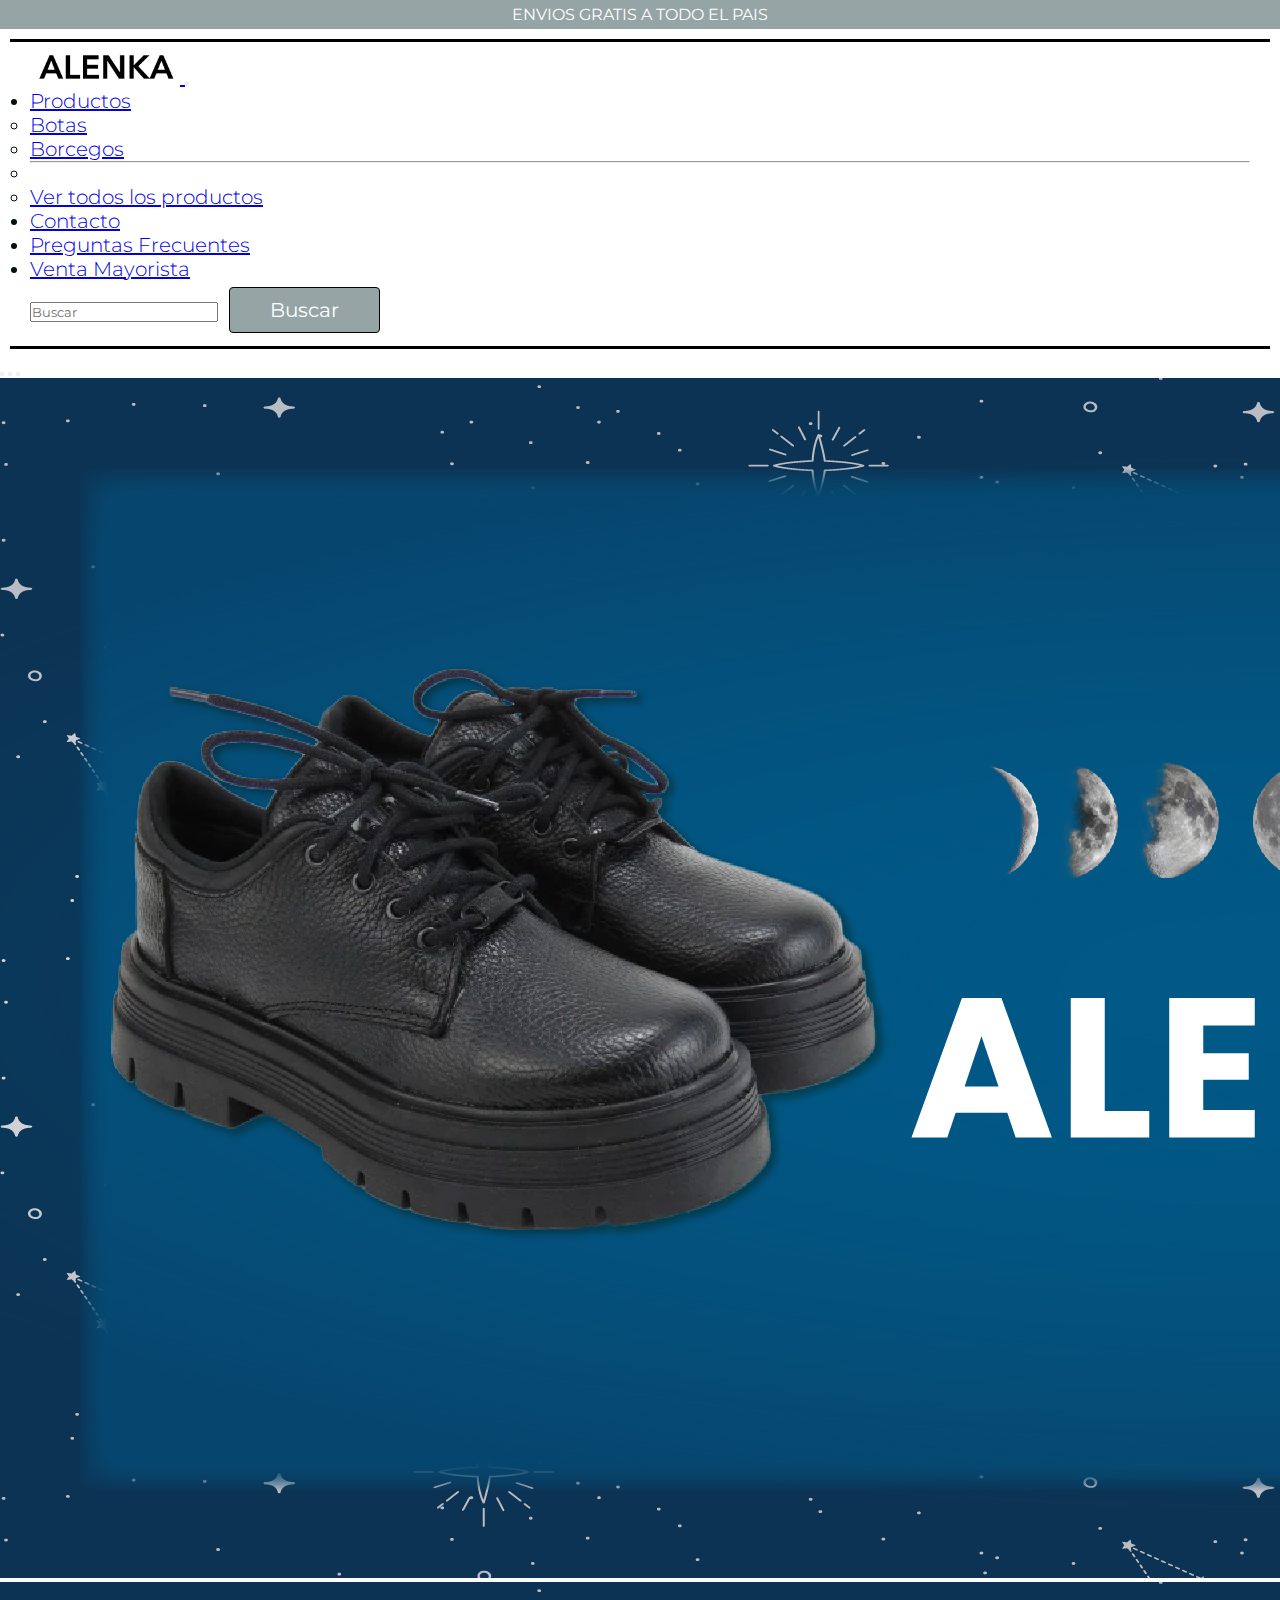
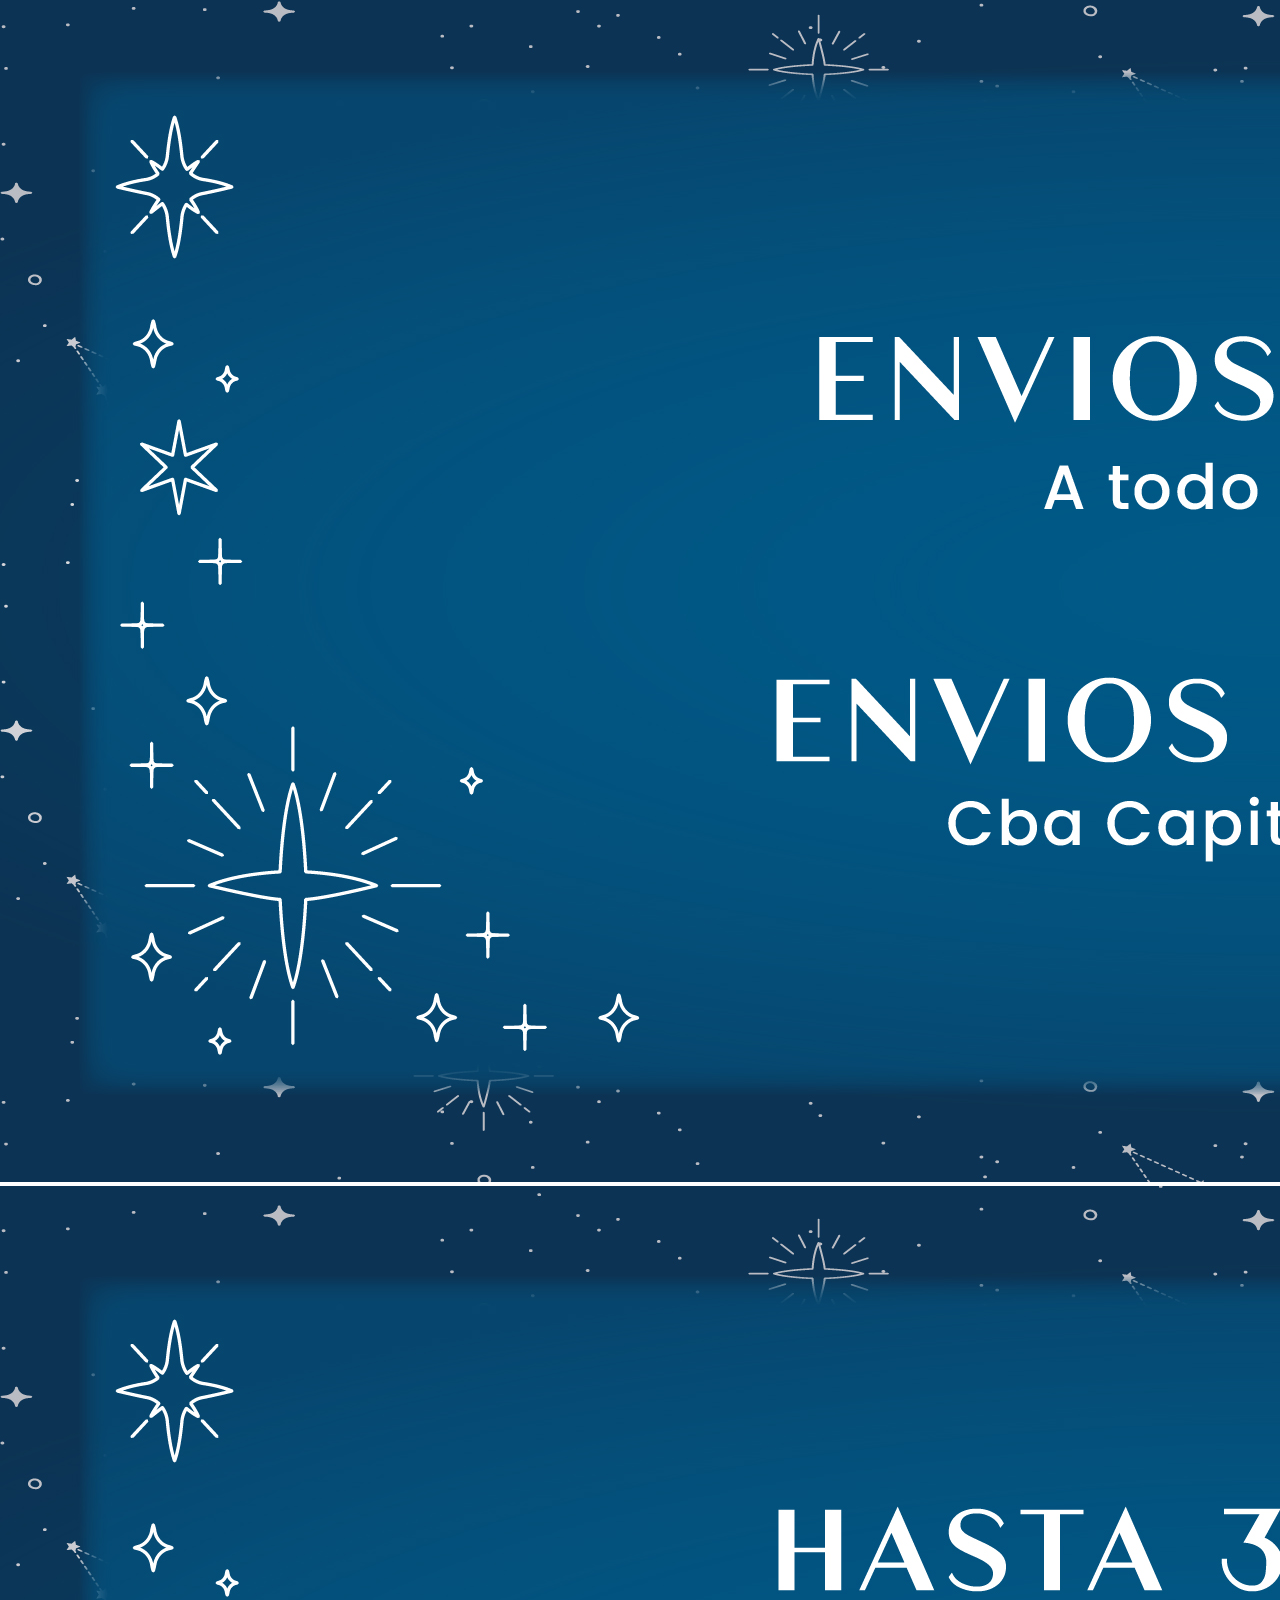
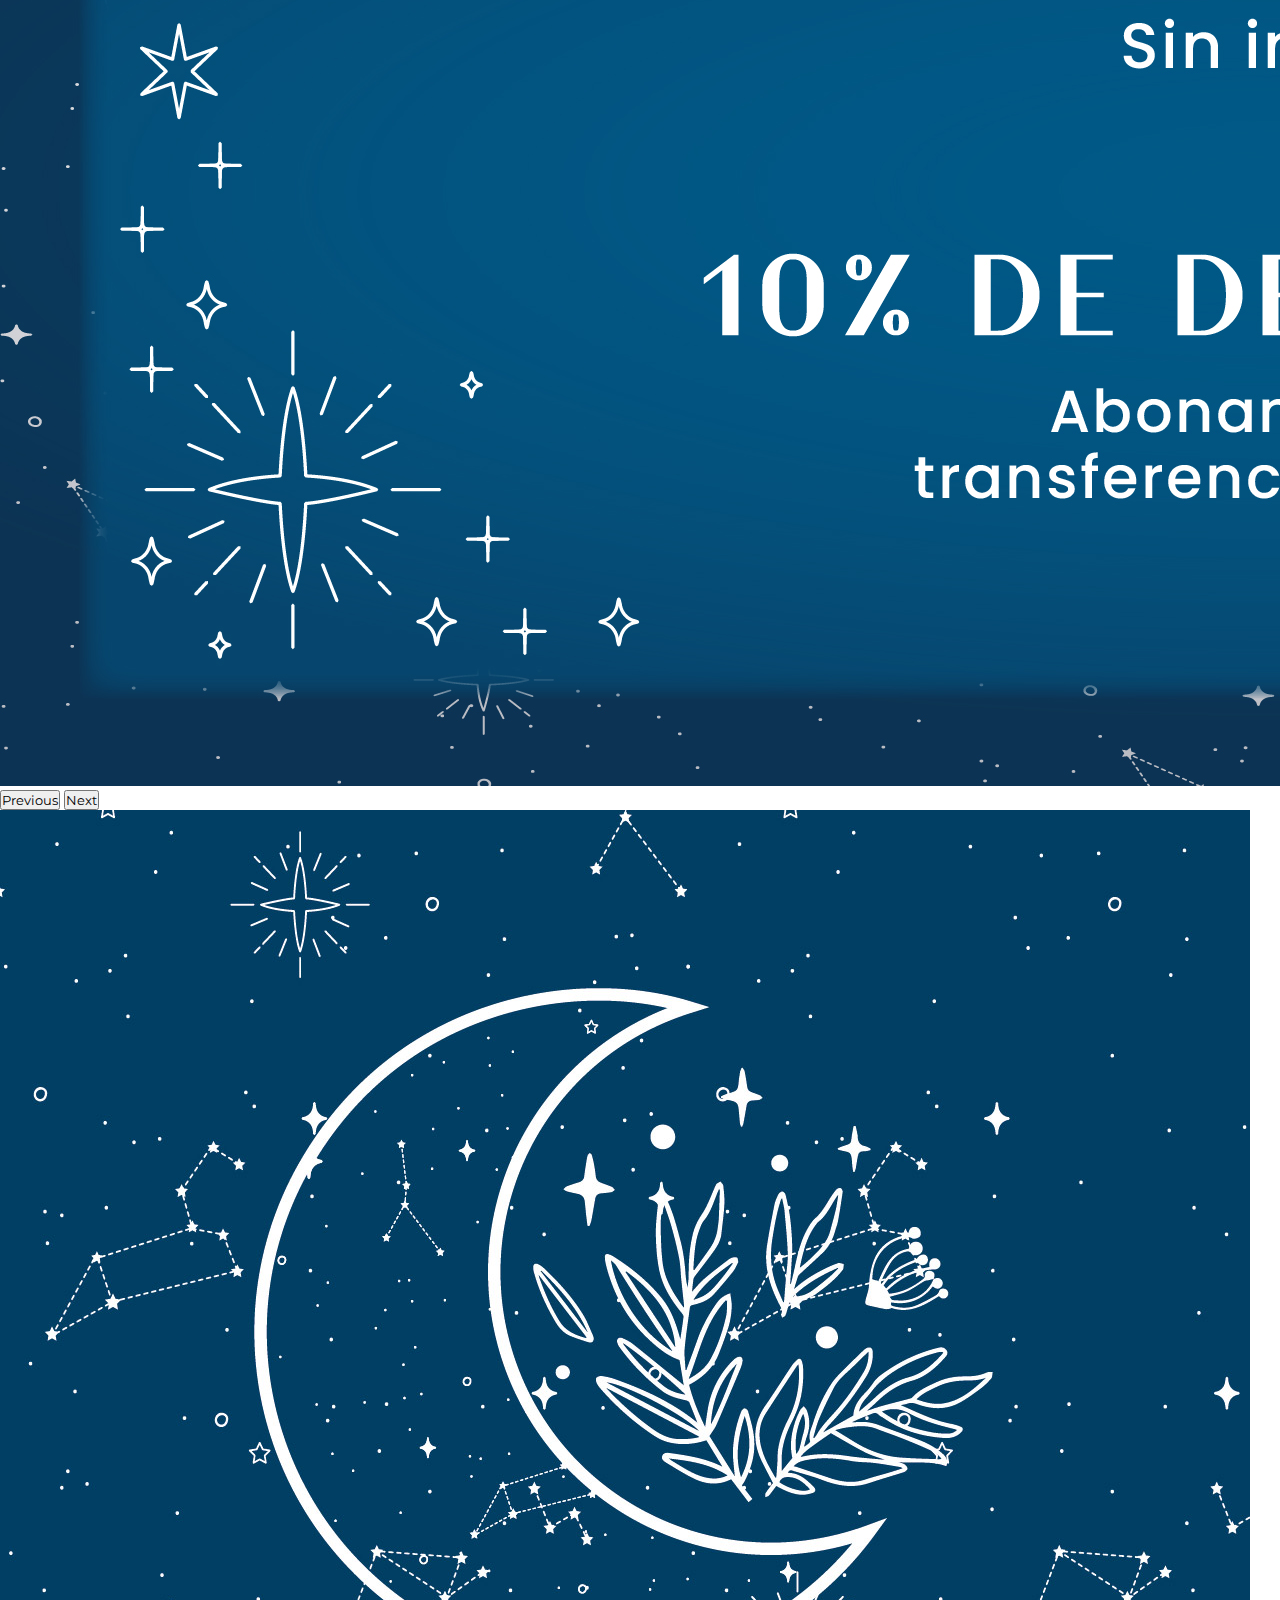
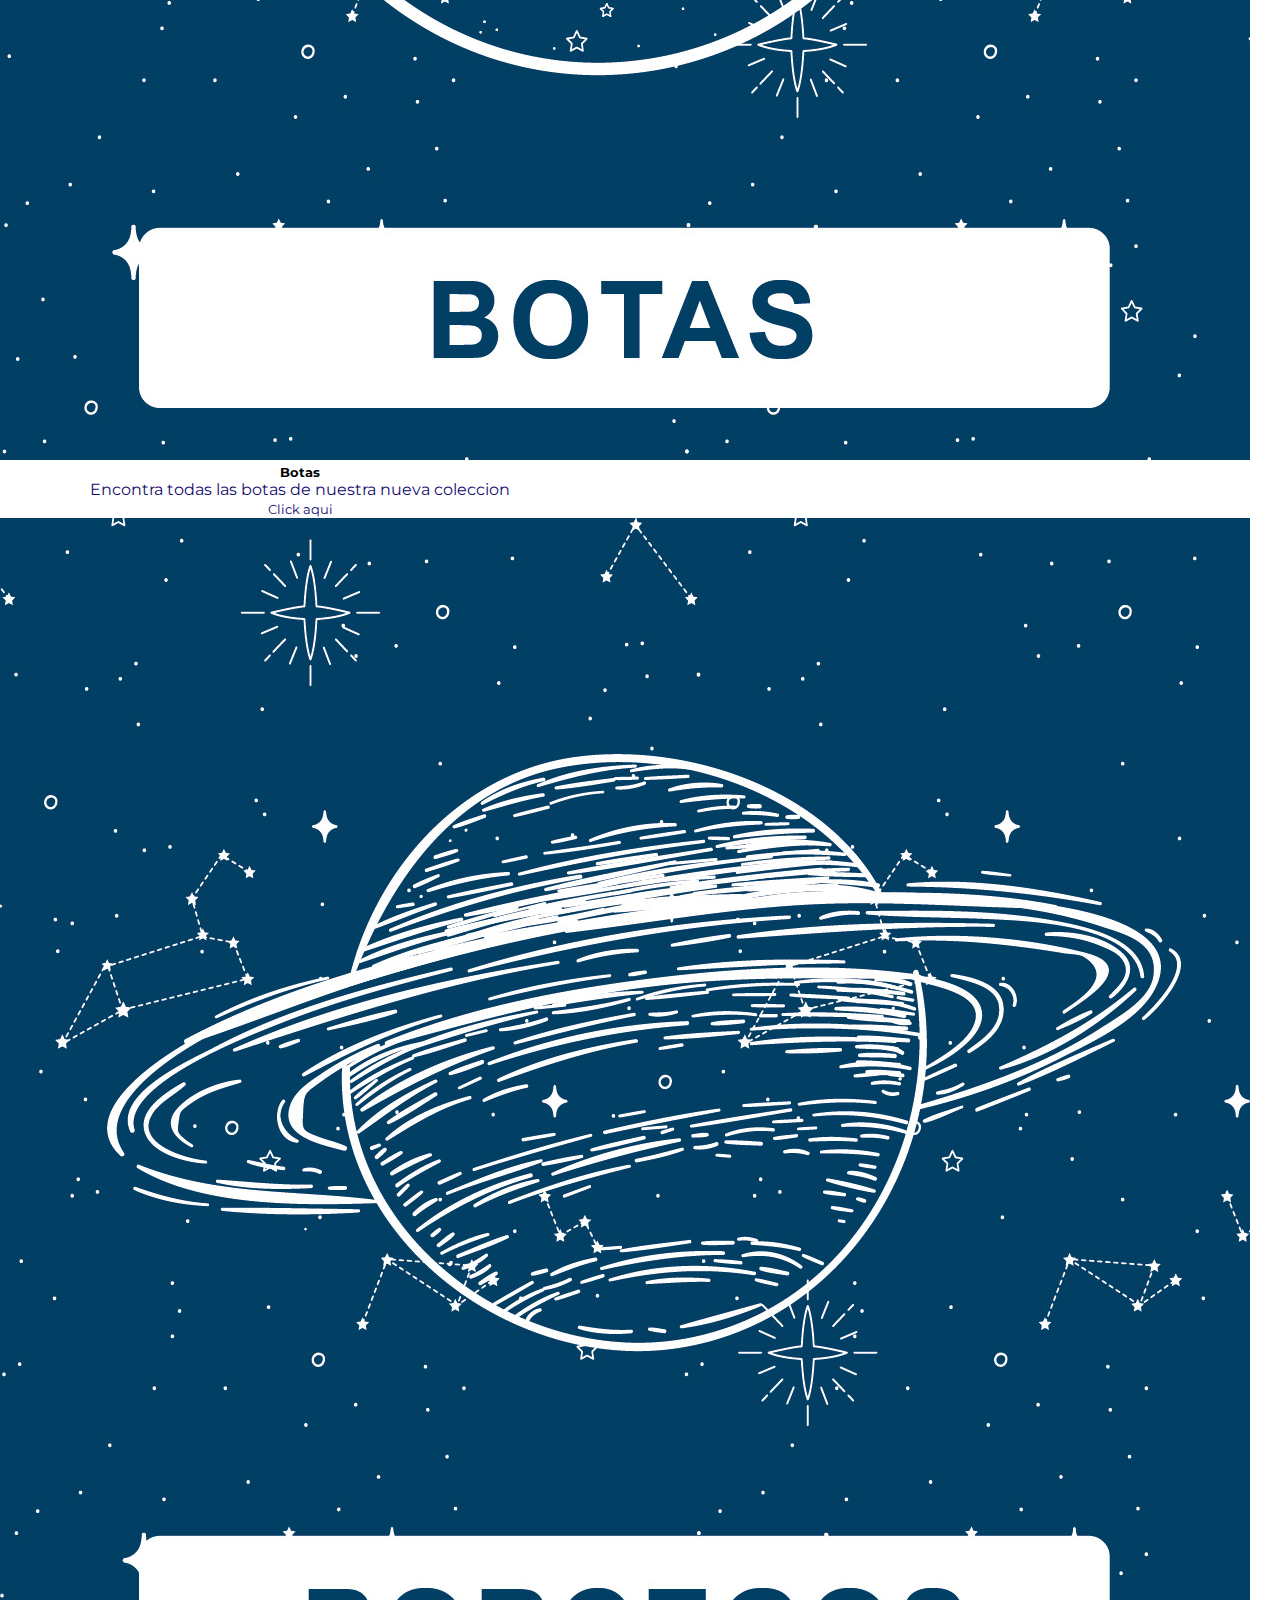
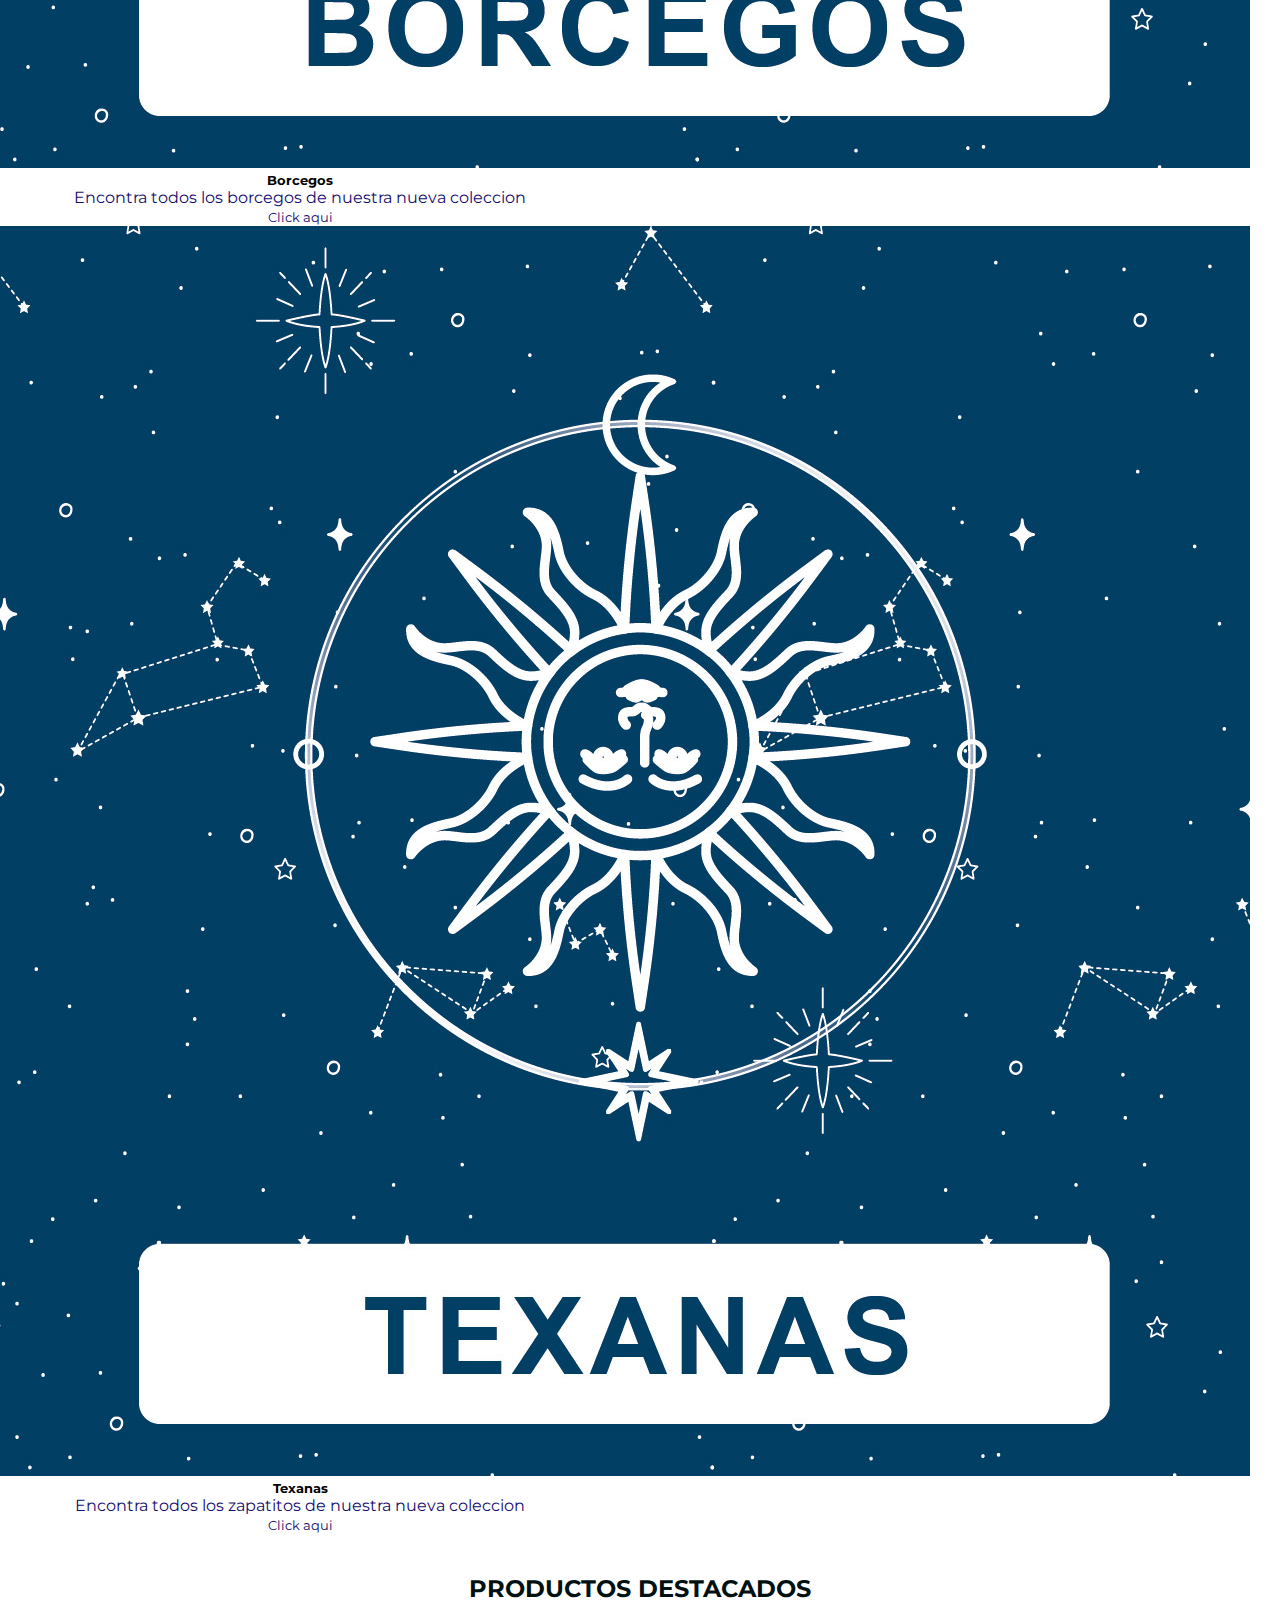
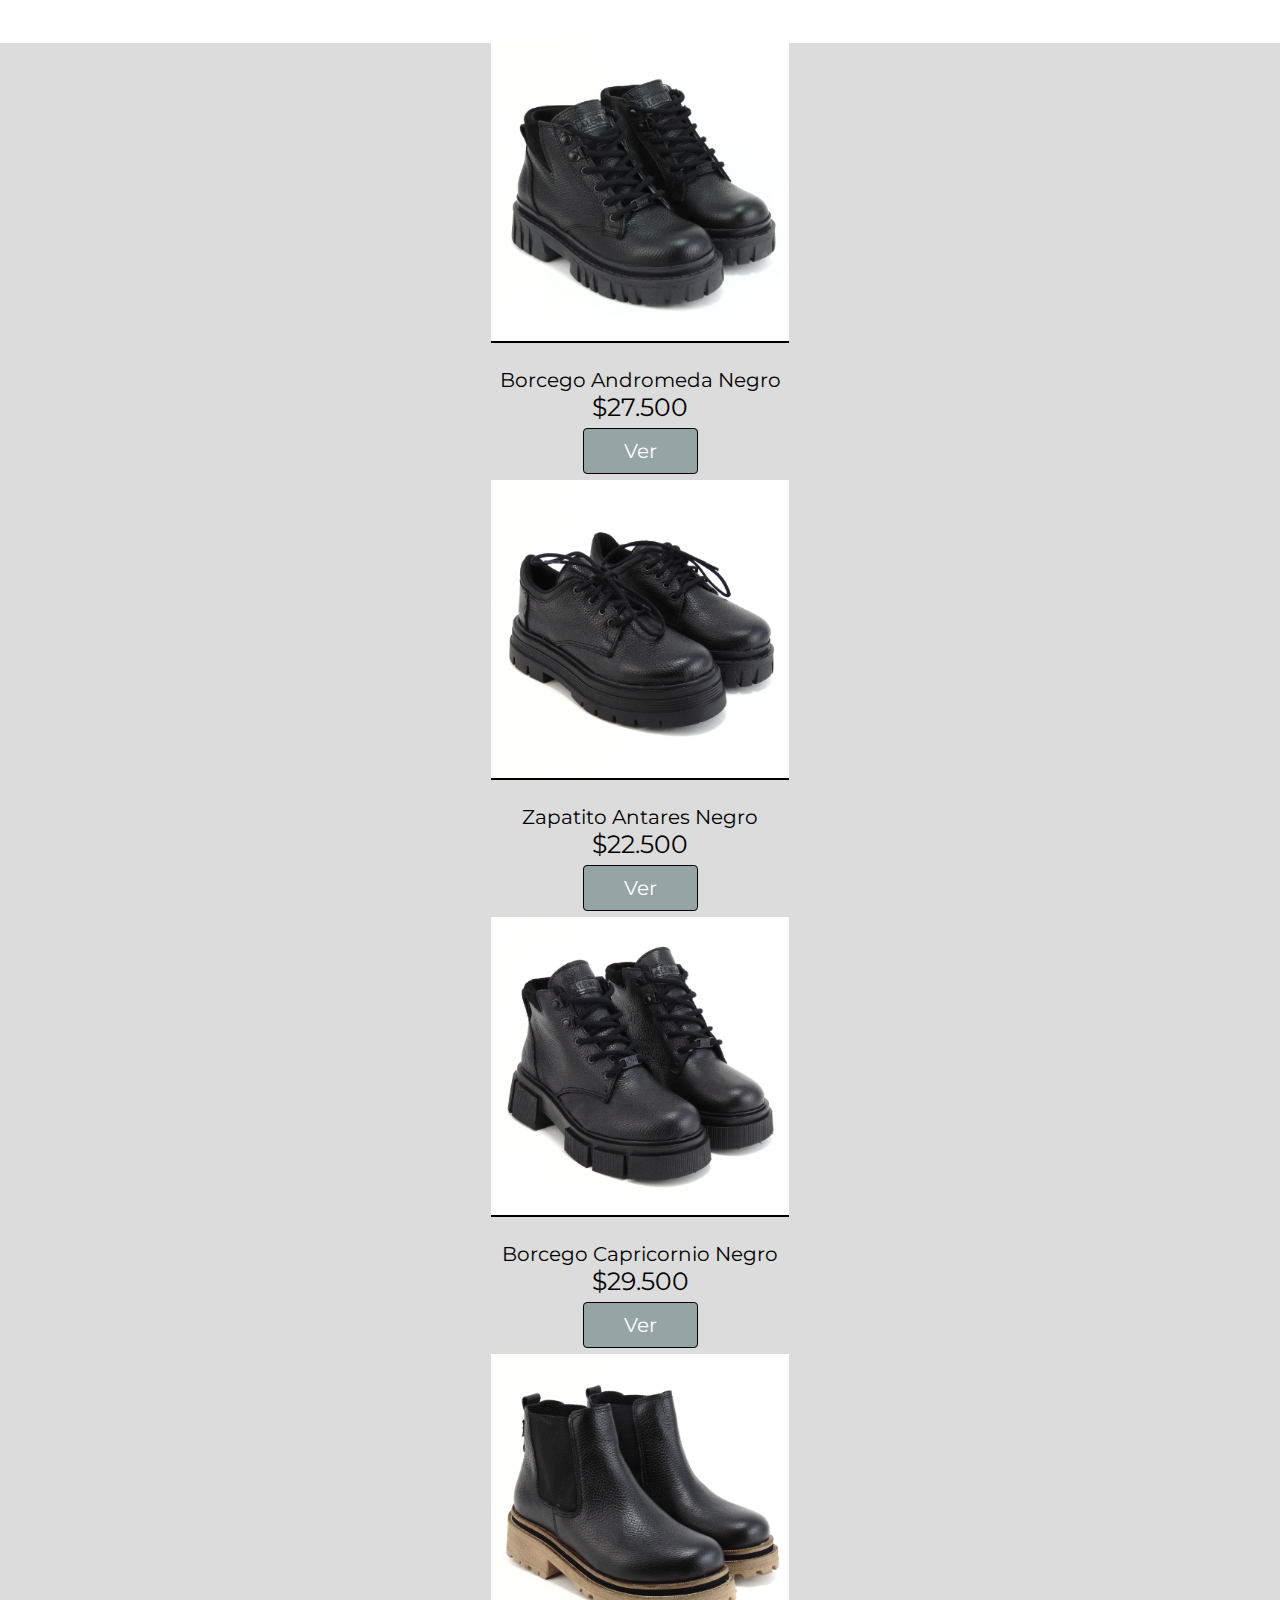
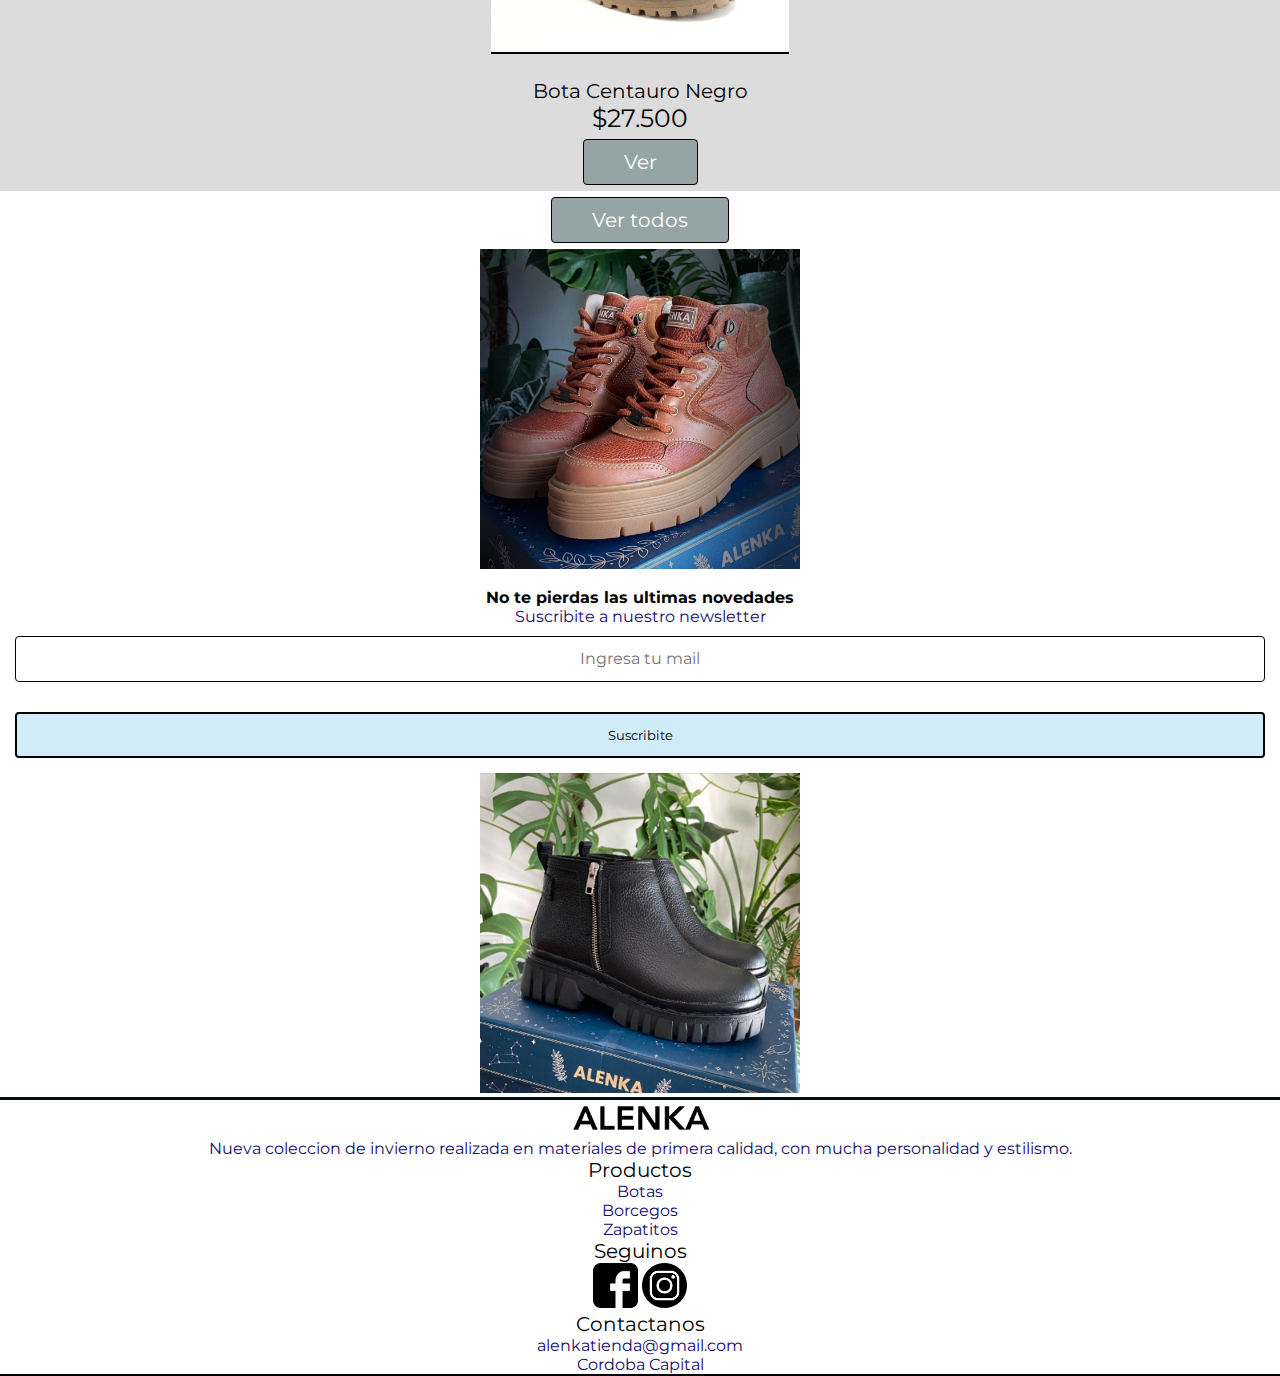
<file: index.html>
<!DOCTYPE html>
<html lang="es">
<head>
    <meta charset="UTF-8">
    <meta http-equiv="X-UA-Compatible" content="IE=edge">
    <meta name="viewport" content="width=device-width, initial-scale=1.0">
    <title>Alenka Calzados</title>
    <link href="https://cdn.jsdelivr.net/npm/bootstrap@5.3.0-alpha3/dist/css/bootstrap.min.css" rel="stylesheet" integrity="sha384-KK94CHFLLe+nY2dmCWGMq91rCGa5gtU4mk92HdvYe+M/SXH301p5ILy+dN9+nJOZ" crossorigin="anonymous">
    <link rel="shortcut icon" href="imagenes/favicon-32x32.png" type="image/x-icon">
    <link rel="stylesheet" href="css/style.css">
<!-- Inicio de la pagina -->
</head>
<body>
    <div>
        <p class="topbar">ENVIOS GRATIS A TODO EL PAIS</p>
    </div>
    <header>
        <nav class="navbar navbar-expand-lg padrenav">
            <div class="container-fluid">
              <a class="navbar-brand" href="../index.html">
                <img src="../imagenes/logos/LOGOS_loguito copia 10.jpg" alt="Logo Alenka">
              </a>
              <button class="navbar-toggler" type="button" data-bs-toggle="collapse" data-bs-target="#navbarSupportedContent" aria-controls="navbarSupportedContent" aria-expanded="false" aria-label="Toggle navigation">
                <span class="navbar-toggler-icon"></span>
              </button>
              <div class="collapse navbar-collapse" id="navbarSupportedContent">
                <ul class="navbar-nav me-auto ms-2 mb-lg-0">
                  <li class="nav-item dropdown">
                    <a class="nav-link dropdown-toggle" href="pages/productos.html" role="button" data-bs-toggle="dropdown" aria-expanded="false">
                      Productos
                    </a>
                    <ul class="dropdown-menu">
                      <li><a class="dropdown-item" href="#">Botas</a></li>
                      <li><a class="dropdown-item" href="#">Borcegos</a></li>
                      <li><hr class="dropdown-divider"></li>
                      <li><a class="dropdown-item" href="pages/productos.html">Ver todos los productos</a></li>
                    </ul>
                  </li>                    
                  <li class="nav-item">
                    <a class="nav-link active" aria-current="page" href="../pages/contacto.html">Contacto</a>
                  </li>
                  <li class="nav-item">
                    <a class="nav-link" href="../pages/preguntas-frecuentes.html">Preguntas Frecuentes</a>
                  </li>
                  <li class="nav-item">
                    <a class="nav-link" href="pages/venta-mayorista.html">Venta Mayorista</a>
                  </li>
                </ul>
                <form class="d-flex" role="search">
                  <input class="form-control me-2" type="search" placeholder="Buscar" aria-label="Search">
                  <button id="superbtn" type="submit">Buscar</button>
                </form>
              </div>
            </div>
          </nav>
          <div id="carouselExampleIndicators" class="carousel slide m-3" class="primercarrusel">
            <div class="carousel-indicators">
              <button type="button" data-bs-target="#carouselExampleIndicators" data-bs-slide-to="0" class="active" aria-current="true" aria-label="Slide 1"></button>
              <button type="button" data-bs-target="#carouselExampleIndicators" data-bs-slide-to="1" aria-label="Slide 2"></button>
              <button type="button" data-bs-target="#carouselExampleIndicators" data-bs-slide-to="2" aria-label="Slide 3"></button>
            </div>
            <div class="carousel-inner">
              <div class="carousel-item active">
                <img src="imagenes/banners/BANNERS TIENDA_nueva temporada copia 3.jpg" class="d-block w-100" alt="Banner Principal uno">
              </div>
              <div class="carousel-item">
                <img src="imagenes/banners/BANNERS TIENDA_nueva temporada copia 4.jpg" class="d-block w-100" alt="Banner principal dos">
              </div>
              <div class="carousel-item">
                <img src="imagenes/banners/BANNERS TIENDA_nueva temporada copia 5.jpg" class="d-block w-100" alt="Banner principal tres">
              </div>
            </div>
            <button class="carousel-control-prev" type="button" data-bs-target="#carouselExampleIndicators" data-bs-slide="prev">
              <span class="carousel-control-prev-icon" aria-hidden="true"></span>
              <span class="visually-hidden">Previous</span>
            </button>
            <button class="carousel-control-next" type="button" data-bs-target="#carouselExampleIndicators" data-bs-slide="next">
              <span class="carousel-control-next-icon" aria-hidden="true"></span>
              <span class="visually-hidden">Next</span>
            </button>
          </div>
    </header>
    <main> 
      <div class="row d-flex justify-content-around container-fluid ms-1">  
        <div class="card mb-3 text-center" style="max-width: 600px;">
          <div class="row g-0">
            <div class="col-md-4">
              <img src="imagenes/banners/Branding invierno23-04.jpg" class="img-fluid rounded-start" alt="Banner de categoria">
            </div>
            <div class="col-md-8 col-sm-12">
              <div class="card-body">
                <h5 class="card-title">Botas</h5>
                <p class="card-text">Encontra todas las botas de nuestra nueva coleccion</p>
                <p class="card-text"><small class="text-body-secondary">Click aqui</small></p>
              </div>
            </div>
          </div>
        </div>
        <div class="card mb-3 text-center" style="max-width: 600px;">
          <div class="row g-0">
            <div class="col-md-4">
              <img src="imagenes/banners/Branding invierno23-05.jpg" class="img-fluid rounded-start" alt="Banner de categoria">
            </div>
            <div class="col-md-8 col-sm-12">
              <div class="card-body">
                <h5 class="card-title">Borcegos</h5>
                <p class="card-text">Encontra todos los borcegos de nuestra nueva coleccion</p>
                <p class="card-text"><small class="text-body-secondary">Click aqui</small></p>
              </div>
            </div>
          </div>
        </div>
        <div class="card mb-3 text-center" style="max-width: 600px;">
          <div class="row g-0">
            <div class="col-md-4">
              <img src="imagenes/banners/Branding invierno23-06.jpg" class="img-fluid rounded-start" alt="Banner de categoria">
            </div>
            <div class="col-md-8">
              <div class="card-body">
                <h5 class="card-title">Texanas</h5>
                <p class="card-text">Encontra todos los zapatitos de nuestra nueva coleccion</p>
                <p class="card-text"><small class="text-body-secondary">Click aqui</small></p>
              </div>
            </div>
          </div>
        </div>
      </div>  
      <h2>PRODUCTOS DESTACADOS</h2>
    <div class="col col-lg-12 col-sm-6 d-flex flex-wrap justify-content-around"> 
        <div class="card m-2 cajaproducto"> 
        <img src="imagenes/productos/andromeda.png" alt="Andromeda" class="card-img-top cajaestilo" height="300px">  
        <p id="textoproducto">Borcego Andromeda Negro</p> 
        <p id="precioproducto">$27.500</p>
        <button id="botonproducto">Ver</button>
        </div>
        <div class="card m-2 cajaproducto"> 
        <img src="imagenes/productos/antares.png" alt="Antares" class="card-img-top cajaestilo" height="300px">  
        <p id="textoproducto">Zapatito Antares Negro</p> 
        <p id="precioproducto">$22.500</p>
        <button id="botonproducto">Ver</button>
       </div>
       <div class="card m-2 cajaproducto"> 
        <img src="imagenes/productos/capricornio.png" alt="Capricornio" class="card-img-top cajaestilo" height="300px">  
        <p id="textoproducto">Borcego Capricornio Negro</p> 
        <p id="precioproducto">$29.500</p>
        <button id="botonproducto">Ver</button>
       </div>
       <div class="card m-2 cajaproducto"> 
        <img src="imagenes/productos/centauro.png" alt="Centauro" class="card-img-top cajaestilo" height="300px">  
        <p id="textoproducto">Bota Centauro Negro</p> 
        <p id="precioproducto">$27.500</p>
        <button id="botonproducto">Ver</button>
       </div>
    </div>
    <div class="centroboton">
      <a href="pages/productos.html">
        <button id="superbtn">Ver todos</button>
      </a>
      </div>
       <div class="row">
       <div class="container text-center d-flex justify-content-center flex-wrap m-3">
          <div class="col col-md-4">
            <img src="imagenes/productos/androprodu.jpg" alt="Andromeda icono" height="320px" width="320px">
          </div>
          <div class="col col-md-4" id="espacionews">
            <h4>No te pierdas las ultimas novedades</h4>
            <p>Suscribite a nuestro newsletter</p>
            <form action="suscripcion.php">
                <input type="email" class="salsa" placeholder="Ingresa tu mail" >
                <input type="submit" class="miel" value="Suscribite">     
            </form>
          </div>
          <div class="col col-md-4">
            <img src="imagenes/productos/sagitario.png" alt="Sagitario icono" height="320px" width="320px">
          </div>
        </div>
      </div>   
    </main>
    <footer class="pt-5 pb-4">
        <div class="container text-center text-md-left cajaestilo" id="bordedos">
          <div class="row text-center text-md-left">
            <div class="col-md-3 col-lg-3 col-xl-3 mx-auto mt-3">
              <a href="index.html">
              <img src="../imagenes/logos/LOGOS_loguito copia 10.jpg" alt="logo" height="35px">
              </a>
              <p>Nueva coleccion de invierno realizada en materiales de primera calidad, con mucha personalidad y estilismo.</p>
            </div>
            <div class="col-md-2 col-lg-2 col-xl-2 mx-auto mt-3">
              <a href="pages/productos.html">
              <p id="titulofooter"> Productos </p>
              </a>
              <p>Botas</p>
              <p>Borcegos</p>
              <p>Zapatitos</p>
            </div>
            <div class="col-md-2 col-lg-2 col-xl-2 mx-auto mt-3">
              <p id="titulofooter">Seguinos</p>
              <a href="https://www.facebook.com/people/Alenka/100048671600283/">
              <img src="../imagenes/logos/3e1dcf79d4c561abe6aed2678e9547a8.png" alt="Logo facebook" height="45px">
              </a>
              <a href="https://www.instagram.com/alenkaoficial/">
              <img src="../imagenes/logos/5a685b6d98c9c5cb467a0901b127e0d9.png" alt="Logo instagram" height="45px">
              </a>
            </div>
            <div class="col-md-2 col-lg-2 col-xl-2 mx-auto mt-3">
              <p id="titulofooter"> Contactanos </p>
              <p>alenkatienda@gmail.com</p>
              <p>Cordoba Capital</p>
          </div>
        </div>
      </footer>
    <script src="https://cdn.jsdelivr.net/npm/bootstrap@5.3.0-alpha3/dist/js/bootstrap.bundle.min.js" integrity="sha384-ENjdO4Dr2bkBIFxQpeoTz1HIcje39Wm4jDKdf19U8gI4ddQ3GYNS7NTKfAdVQSZe" crossorigin="anonymous"></script>  
</body>
</html>
</file>
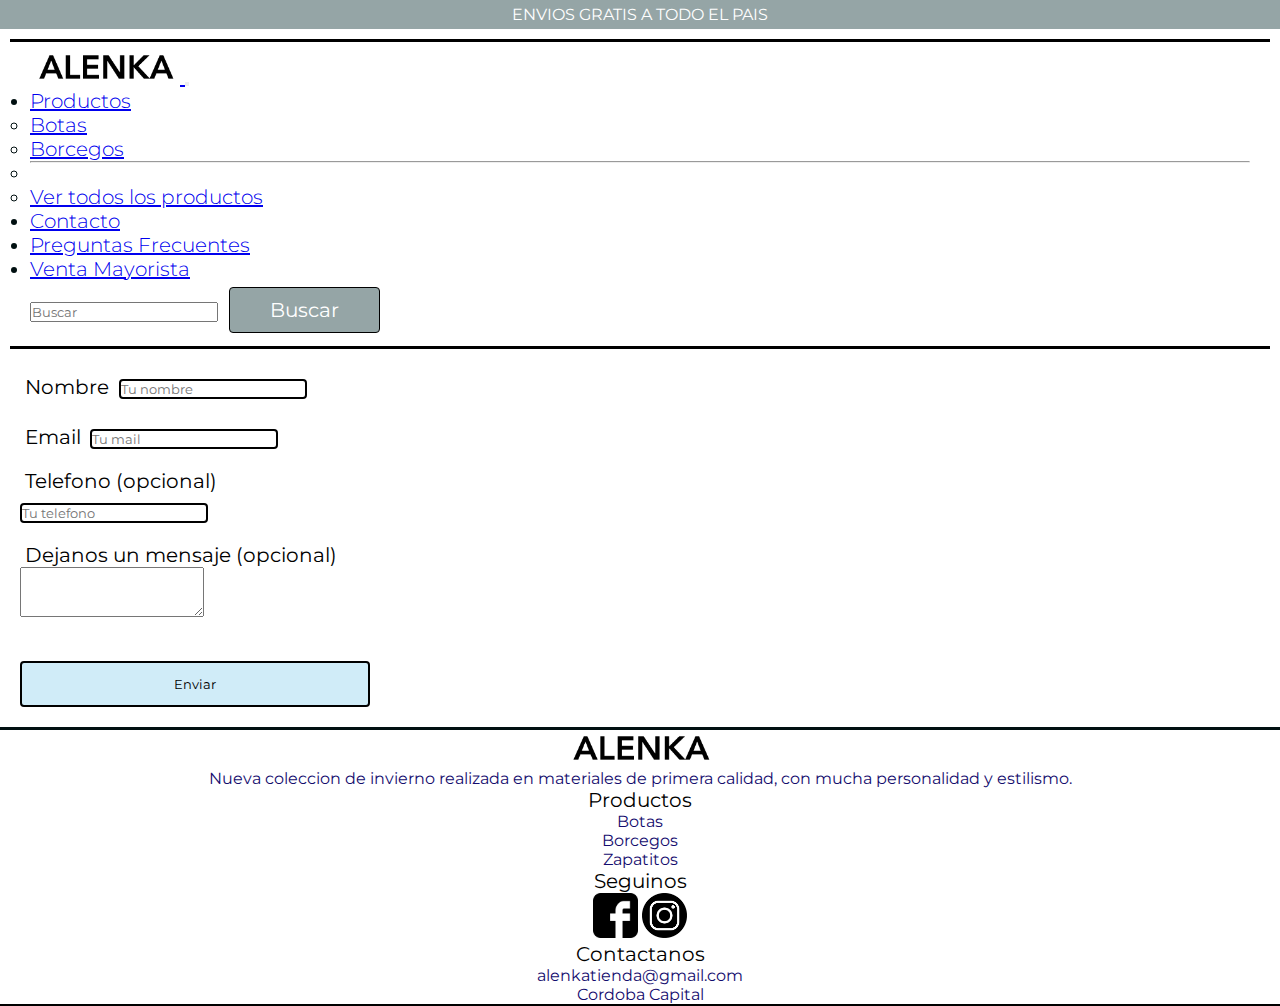
<file: pages/contacto.html>
<!DOCTYPE html>
<html lang="es">
<head>
    <meta charset="UTF-8">
    <meta http-equiv="X-UA-Compatible" content="IE=edge">
    <meta name="viewport" content="width=device-width, initial-scale=1.0">
    <title>Alenka Calzados</title>
    <link href="https://cdn.jsdelivr.net/npm/bootstrap@5.3.0-alpha3/dist/css/bootstrap.min.css" rel="stylesheet" integrity="sha384-KK94CHFLLe+nY2dmCWGMq91rCGa5gtU4mk92HdvYe+M/SXH301p5ILy+dN9+nJOZ" crossorigin="anonymous">
    <link rel="stylesheet" href="../css/style.css">
    <link rel="shortcut icon" href="../imagenes/favicon-32x32.png" type="image/x-icon">

<!-- Inicio de la pagina -->
</head>
<body>
    <div>
        <p class="topbar">ENVIOS GRATIS A TODO EL PAIS</p>
    </div>
    <header>
        <nav class="navbar navbar-expand-lg padrenav">
            <div class="container-fluid">
              <a class="navbar-brand" href="../index.html">
                <img src="../imagenes/logos/LOGOS_loguito copia 10.jpg" alt="Logo Alenka">
              </a>
              <button class="navbar-toggler" type="button" data-bs-toggle="collapse" data-bs-target="#navbarSupportedContent" aria-controls="navbarSupportedContent" aria-expanded="false" aria-label="Toggle navigation">
                <span class="navbar-toggler-icon"></span>
              </button>
              <div class="collapse navbar-collapse" id="navbarSupportedContent">
                <ul class="navbar-nav me-auto ms-2 mb-lg-0">
                  <li class="nav-item dropdown">
                    <a class="nav-link dropdown-toggle" href="../pages/productos.html" role="button" data-bs-toggle="dropdown" aria-expanded="false">
                      Productos
                    </a>
                    <ul class="dropdown-menu">
                      <li><a class="dropdown-item" href="#">Botas</a></li>
                      <li><a class="dropdown-item" href="#">Borcegos</a></li>
                      <li><hr class="dropdown-divider"></li>
                      <li><a class="dropdown-item" href="../pages/productos.html">Ver todos los productos</a></li>
                    </ul>
                  </li>                    
                  <li class="nav-item">
                    <a class="nav-link active" aria-current="page" href="../pages/contacto.html">Contacto</a>
                  </li>
                  <li class="nav-item">
                    <a class="nav-link" href="../pages/preguntas-frecuentes.html">Preguntas Frecuentes</a>
                  </li>
                  <li class="nav-item">
                    <a class="nav-link" href="../pages/venta-mayorista.html">Venta Mayorista</a>
                  </li>
                </ul>
                <form class="d-flex" role="search">
                  <input class="form-control me-2" type="search" placeholder="Buscar" aria-label="Search">
                  <button id="superbtn" type="submit">Buscar</button>
                </form>
              </div>
            </div>
          </nav>
    </header>
    <main> 
     <div class="row container-fluid d-flex flex-row justify-content-around"> 
        <div class="d-flex flex-column">
      <form action="contacto.php">
        <div class="mb-3 cajacontacto">
          <label for="exampleFormControlInput1" class="form-label">Nombre </label>
          <input type="text" class="form-control" id="exampleFormControlInput1" placeholder="Tu nombre">
        </div>
        <div class="mb-3 cajacontacto">
          <label for="exampleFormControlInput1" class="form-label">Email</label>
          <input type="email" class="form-control" id="exampleFormControlInput1" placeholder="Tu mail">
        </div>
        <div class="mb-3 cajacontacto">
          <label for="exampleFormControlInput1" class="form-label">Telefono (opcional) </label>
          <input type="number" class="form-control" id="exampleFormControlInput1" placeholder="Tu telefono">
        </div>
        <div class="mb-3 cajacontacto">
          <label for="exampleFormControlTextarea1" class="form-label">Dejanos un mensaje (opcional) </label>
          <textarea class="form-control" id="exampleFormControlTextarea1" rows="3"></textarea>
        </div>     
          <input type="submit" class="miel cajacontacto" value="Enviar">     
      </form>  
    </div> 
   </div>      
  </main>
    <footer class="pt-5 pb-4">
        <div class="container text-center text-md-left cajaestilo" id="bordedos">
          <div class="row text-center text-md-left">
            <div class="col-md-3 col-lg-3 col-xl-3 mx-auto mt-3">
                <a href="../index.html">
                <img src="../imagenes/logos/LOGOS_loguito copia 10.jpg" alt="logo" height="35px">
                </a>
              <p>Nueva coleccion de invierno realizada en materiales de primera calidad, con mucha personalidad y estilismo.</p>
            </div>
            <div class="col-md-2 col-lg-2 col-xl-2 mx-auto mt-3">
              <a href="../pages/productos.html">
              <p id="titulofooter"> Productos </p>
              </a>
              <p>Botas</p>
              <p>Borcegos</p>
              <p>Zapatitos</p>
            </div>
            <div class="col-md-2 col-lg-2 col-xl-2 mx-auto mt-3">
              <p id="titulofooter"> Seguinos </p>
              <a href="https://www.facebook.com/people/Alenka/100048671600283/">
                <img src="../imagenes/logos/3e1dcf79d4c561abe6aed2678e9547a8.png" alt="Logo facebook" height="45px">
                </a>
                <a href="https://www.instagram.com/alenkaoficial/">
                <img src="../imagenes/logos/5a685b6d98c9c5cb467a0901b127e0d9.png" alt="Logo instagram" height="45px">
                </a>
            </div>
            <div class="col-md-2 col-lg-2 col-xl-2 mx-auto mt-3">
              <p id="titulofooter"> Contactanos </p>
              <p>alenkatienda@gmail.com</p>
              <p>Cordoba Capital</p>
          </div>
        </div>
      </footer>
    <script src="https://cdn.jsdelivr.net/npm/bootstrap@5.3.0-alpha3/dist/js/bootstrap.bundle.min.js" integrity="sha384-ENjdO4Dr2bkBIFxQpeoTz1HIcje39Wm4jDKdf19U8gI4ddQ3GYNS7NTKfAdVQSZe" crossorigin="anonymous"></script>  
</body>
</html>
</file>
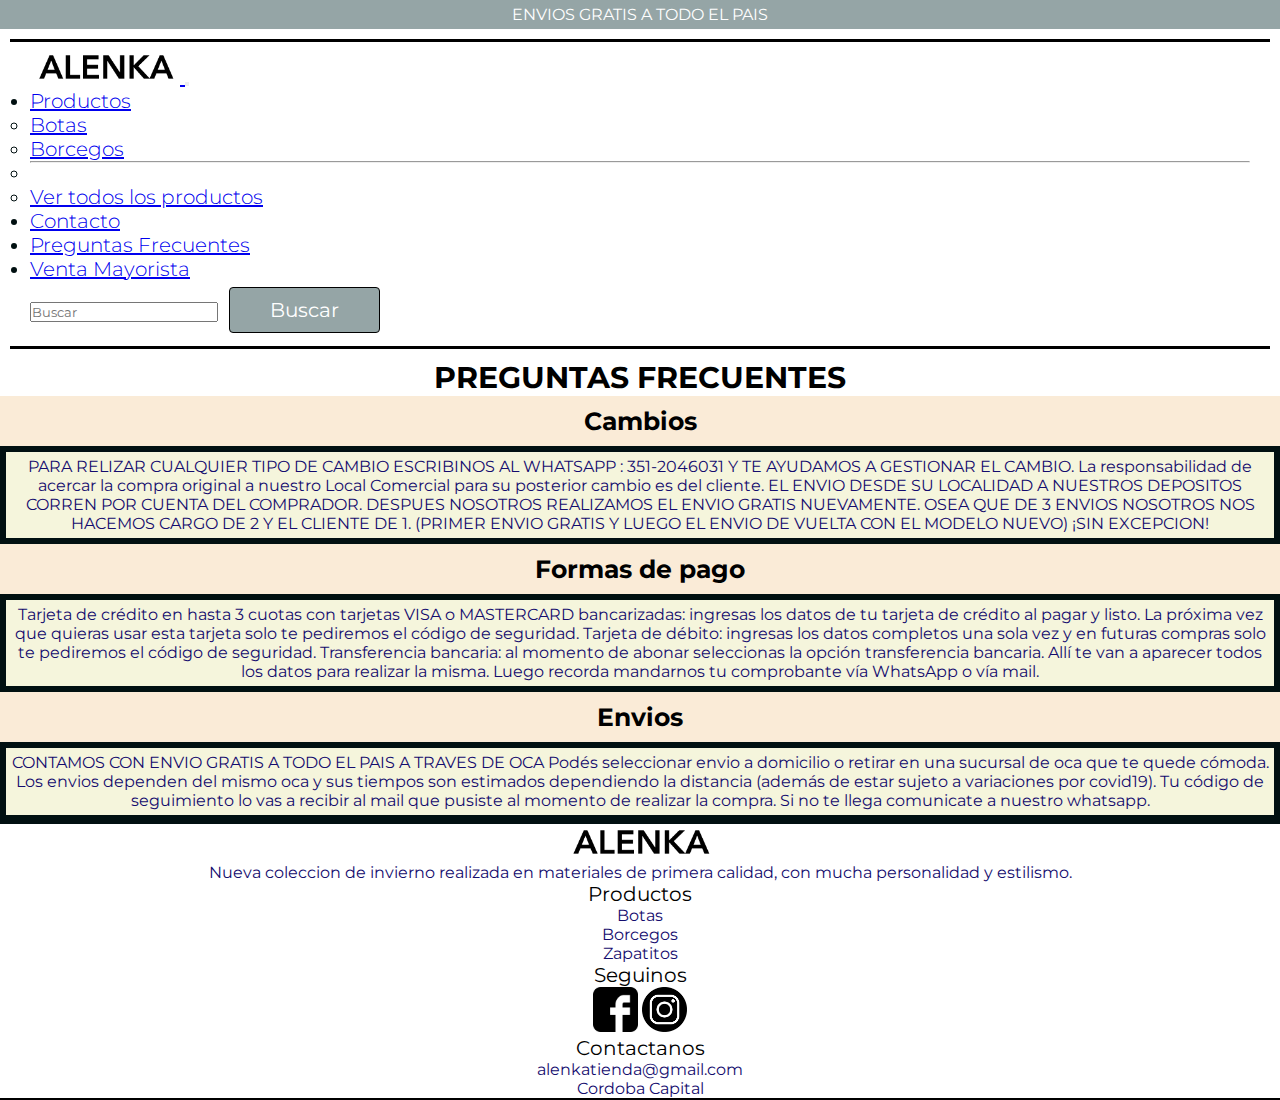
<file: pages/preguntas-frecuentes.html>
<!DOCTYPE html>
<html lang="es">
<head>
    <meta charset="UTF-8">
    <meta http-equiv="X-UA-Compatible" content="IE=edge">
    <meta name="viewport" content="width=device-width, initial-scale=1.0">
    <title>Alenka Calzados</title>
    <link href="https://cdn.jsdelivr.net/npm/bootstrap@5.3.0-alpha3/dist/css/bootstrap.min.css" rel="stylesheet" integrity="sha384-KK94CHFLLe+nY2dmCWGMq91rCGa5gtU4mk92HdvYe+M/SXH301p5ILy+dN9+nJOZ" crossorigin="anonymous">
    <link rel="stylesheet" href="../css/style.css">
    <link rel="shortcut icon" href="../imagenes/favicon-32x32.png" type="image/x-icon">

<!-- Inicio de la pagina -->
</head>
<body>
    <div>
        <p class="topbar">ENVIOS GRATIS A TODO EL PAIS</p>
    </div>
    <header>
        <nav class="navbar navbar-expand-lg padrenav">
            <div class="container-fluid">
              <a class="navbar-brand" href="../index.html">
                <img src="../imagenes/logos/LOGOS_loguito copia 10.jpg" alt="Logo Alenka">
              </a>
              <button class="navbar-toggler" type="button" data-bs-toggle="collapse" data-bs-target="#navbarSupportedContent" aria-controls="navbarSupportedContent" aria-expanded="false" aria-label="Toggle navigation">
                <span class="navbar-toggler-icon"></span>
              </button>
              <div class="collapse navbar-collapse" id="navbarSupportedContent">
                <ul class="navbar-nav me-auto ms-2 mb-lg-0">
                  <li class="nav-item dropdown">
                    <a class="nav-link dropdown-toggle" href="../pages/productos.html" role="button" data-bs-toggle="dropdown" aria-expanded="false">
                      Productos
                    </a>
                    <ul class="dropdown-menu">
                      <li><a class="dropdown-item" href="#">Botas</a></li>
                      <li><a class="dropdown-item" href="#">Borcegos</a></li>
                      <li><hr class="dropdown-divider"></li>
                      <li><a class="dropdown-item" href="../pages/productos.html">Ver todos los productos</a></li>
                    </ul>
                  </li>                    
                  <li class="nav-item">
                    <a class="nav-link active" aria-current="page" href="../pages/contacto.html">Contacto</a>
                  </li>
                  <li class="nav-item">
                    <a class="nav-link" href="../pages/preguntas-frecuentes.html">Preguntas Frecuentes</a>
                  </li>
                  <li class="nav-item">
                    <a class="nav-link" href="../pages/venta-mayorista.html">Venta Mayorista</a>
                  </li>
                </ul>
                <form class="d-flex" role="search">
                  <input class="form-control me-2" type="search" placeholder="Buscar" aria-label="Search">
                  <button id="superbtn" type="submit">Buscar</button>
                </form>
              </div>
            </div>
          </nav>
    </header>
    <main> 
        <h1 class="text-center">PREGUNTAS FRECUENTES</h1>
        <h3>Cambios</h3>
         <p class="contenedor">
            PARA RELIZAR CUALQUIER TIPO DE CAMBIO ESCRIBINOS AL WHATSAPP : 351-2046031 Y TE AYUDAMOS A GESTIONAR EL CAMBIO.
            La responsabilidad de acercar la compra original a nuestro Local Comercial para su posterior cambio es del cliente.
            EL ENVIO DESDE SU LOCALIDAD A NUESTROS DEPOSITOS CORREN POR CUENTA DEL COMPRADOR.
            DESPUES NOSOTROS REALIZAMOS EL ENVIO GRATIS NUEVAMENTE.
            OSEA QUE DE 3 ENVIOS NOSOTROS NOS HACEMOS CARGO DE 2 Y EL CLIENTE DE 1. (PRIMER ENVIO GRATIS Y LUEGO EL ENVIO DE VUELTA CON EL MODELO NUEVO)
            ¡SIN EXCEPCION!
         </p>
         <h3>Formas de pago</h3>
         <p class="contenedor">
            Tarjeta de crédito en hasta 3 cuotas con tarjetas VISA o MASTERCARD bancarizadas: ingresas los datos de tu tarjeta de crédito al pagar y listo. La próxima vez que quieras usar esta tarjeta solo te pediremos el código de seguridad.
            Tarjeta de débito: ingresas los datos completos una sola vez y en futuras compras solo te pediremos el código de seguridad.
            Transferencia bancaria: al momento de abonar seleccionas la opción transferencia bancaria. Allí te van a aparecer todos los datos para realizar la misma. Luego recorda mandarnos tu comprobante vía WhatsApp o vía mail.  
         </p>
         <h3>Envios</h3>
         <p class="contenedor">
            CONTAMOS CON ENVIO GRATIS A TODO EL PAIS A TRAVES DE OCA
            Podés seleccionar envio a domicilio o retirar en una sucursal de oca que te quede cómoda.
            Los envios dependen del mismo oca y sus tiempos son estimados dependiendo la distancia (además de estar sujeto a variaciones por covid19). Tu código de seguimiento lo vas a recibir al mail que pusiste al momento de realizar la compra. Si no te llega comunicate a nuestro whatsapp.
         </p>    
        </main>
        <footer class="pt-5 pb-4">
            <div class="container text-center text-md-left cajaestilo" id="bordedos">
              <div class="row text-center text-md-left">
                <div class="col-md-3 col-lg-3 col-xl-3 mx-auto mt-3">
                    <a href="../index.html">
                    <img src="../imagenes/logos/LOGOS_loguito copia 10.jpg" alt="logo" height="35px">
                    </a>
                  <p>Nueva coleccion de invierno realizada en materiales de primera calidad, con mucha personalidad y estilismo.</p>
                </div>
                <div class="col-md-2 col-lg-2 col-xl-2 mx-auto mt-3">
                  <a href="../pages/productos.html">
                    <p id="titulofooter"> Productos </p>
                    </a>
                  <p>Botas</p>
                  <p>Borcegos</p>
                  <p>Zapatitos</p>
                </div>
                <div class="col-md-2 col-lg-2 col-xl-2 mx-auto mt-3">
                  <p id="titulofooter"> Seguinos </p>
                  <a href="https://www.facebook.com/people/Alenka/100048671600283/">
                    <img src="../imagenes/logos/3e1dcf79d4c561abe6aed2678e9547a8.png" alt="Logo facebook" height="45px">
                    </a>
                    <a href="https://www.instagram.com/alenkaoficial/">
                    <img src="../imagenes/logos/5a685b6d98c9c5cb467a0901b127e0d9.png" alt="Logo instagram" height="45px">
                    </a>
                </div>
                <div class="col-md-2 col-lg-2 col-xl-2 mx-auto mt-3">
                  <p id="titulofooter"> Contactanos </p>
                  <p>alenkatienda@gmail.com</p>
                  <p>Cordoba Capital</p>
              </div>
            </div>
          </footer>
          <script src="https://cdn.jsdelivr.net/npm/bootstrap@5.3.0-alpha3/dist/js/bootstrap.bundle.min.js" integrity="sha384-ENjdO4Dr2bkBIFxQpeoTz1HIcje39Wm4jDKdf19U8gI4ddQ3GYNS7NTKfAdVQSZe" crossorigin="anonymous"></script>  
</body>
</html>
</file>
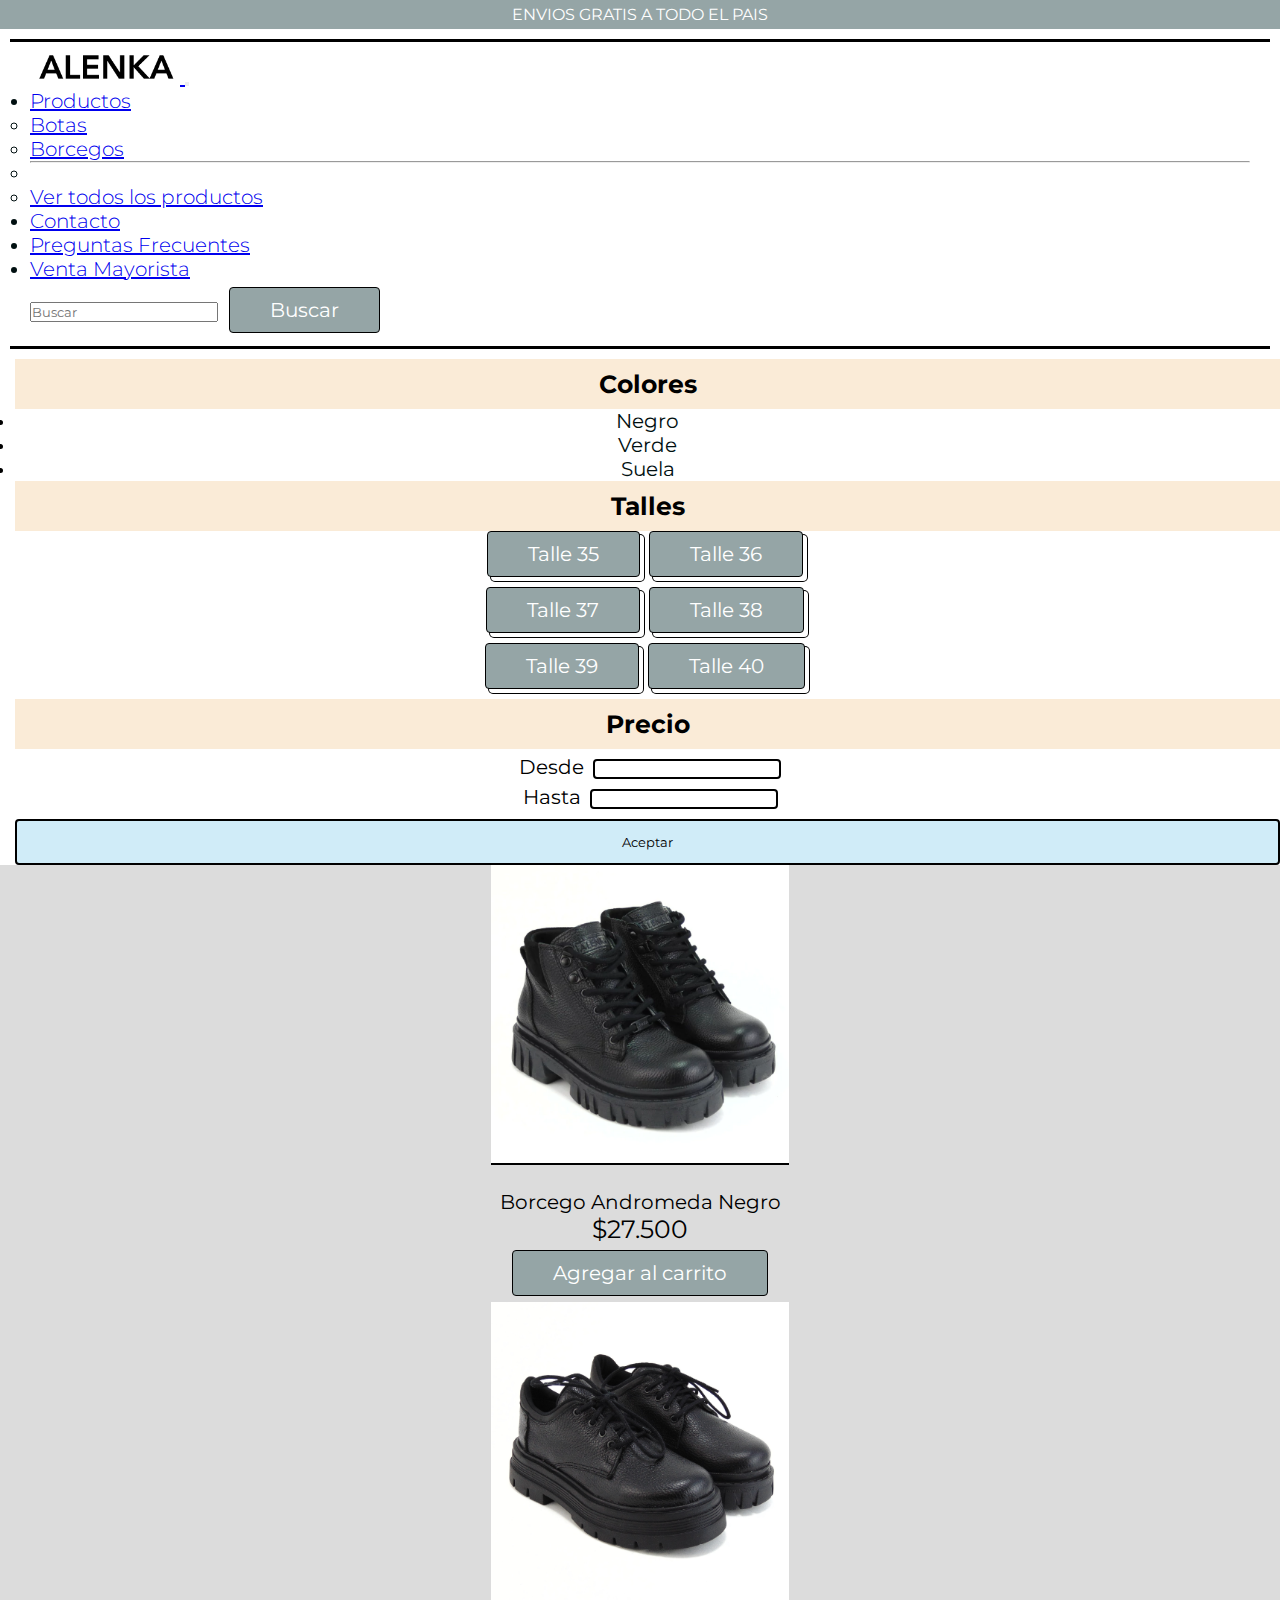
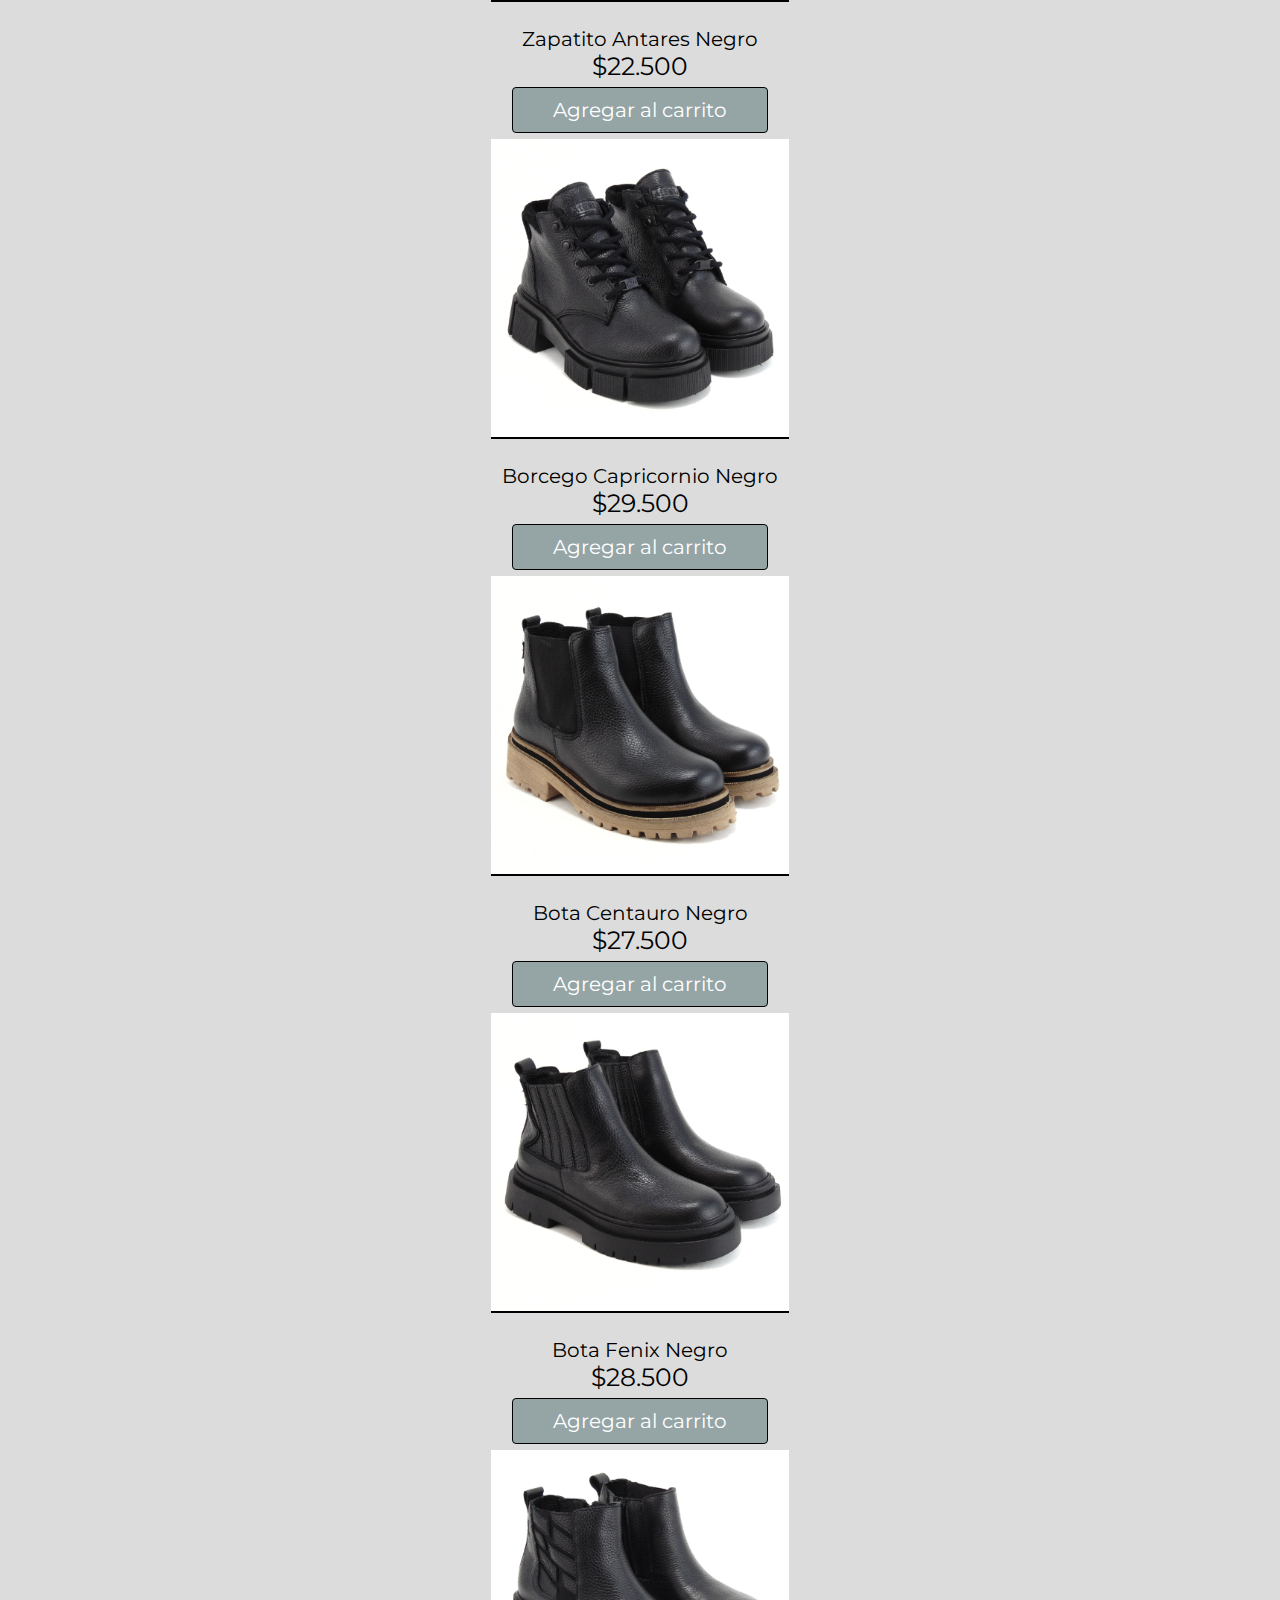
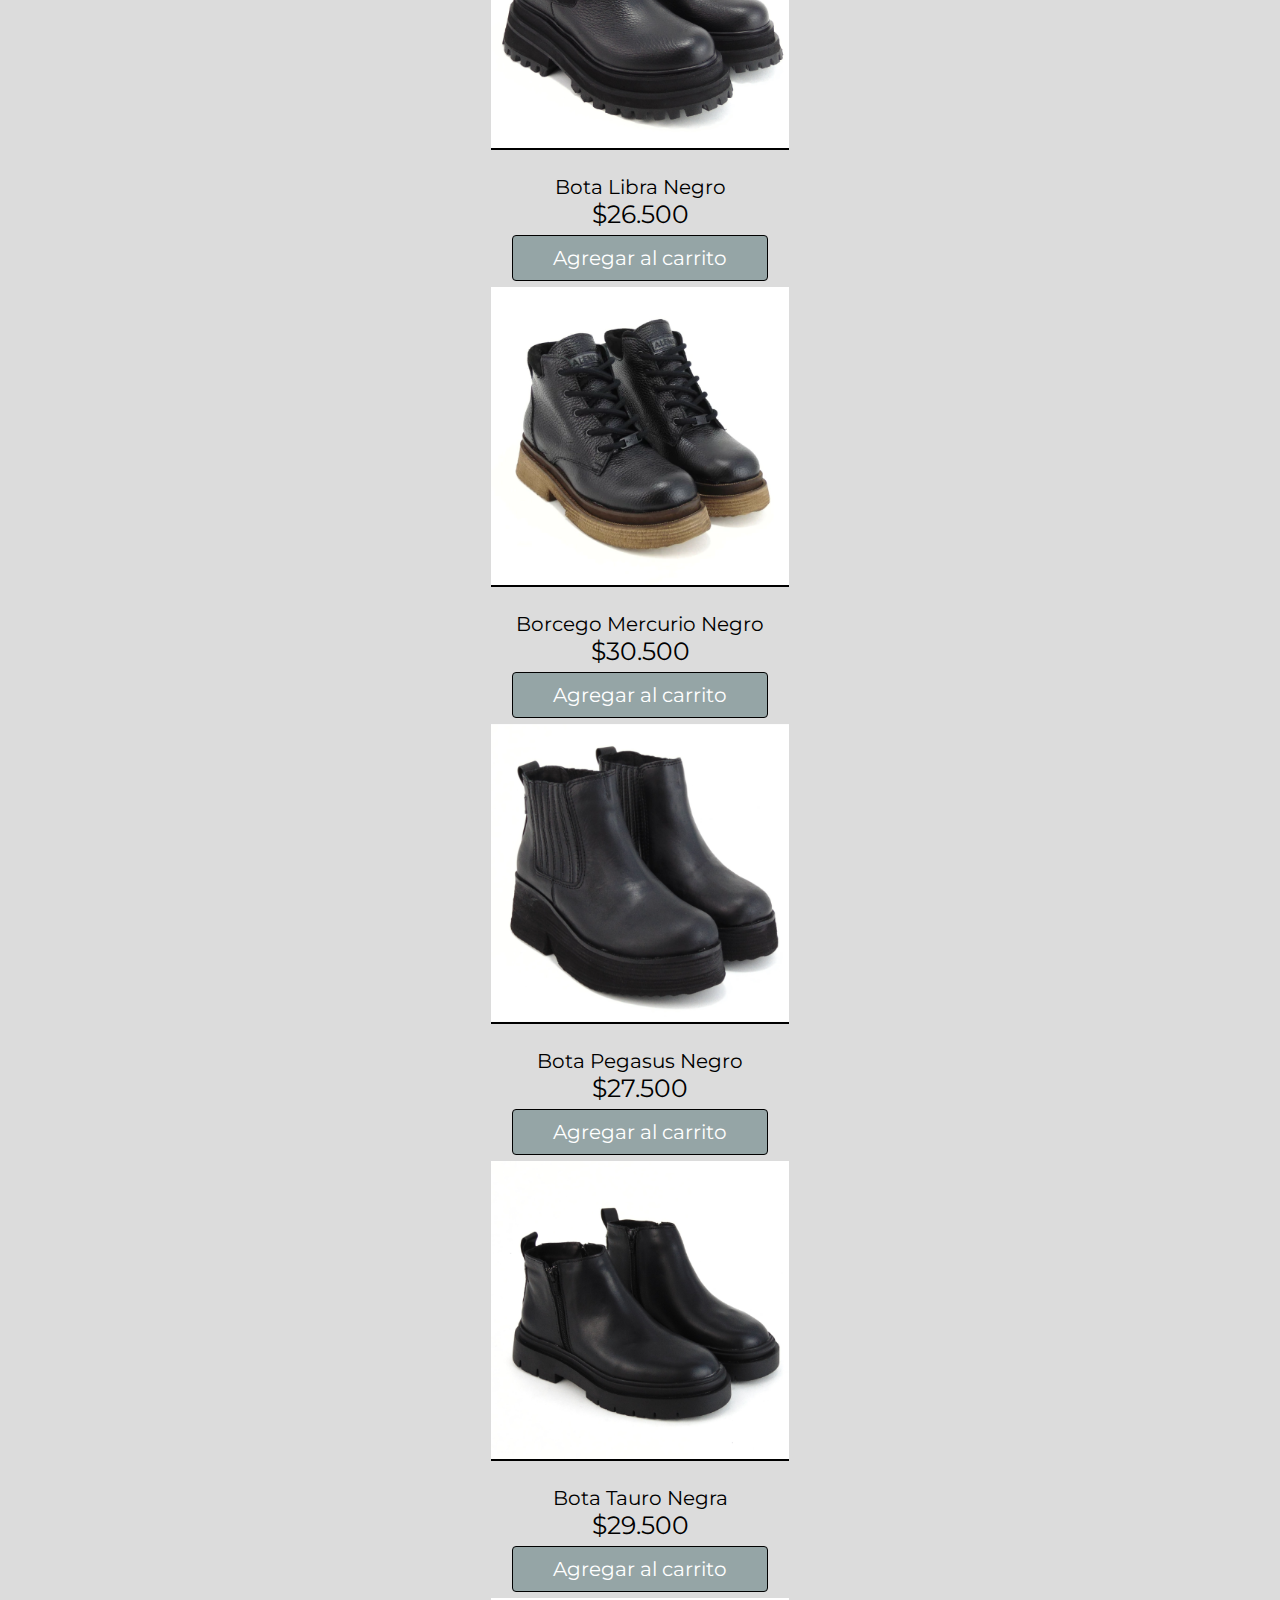
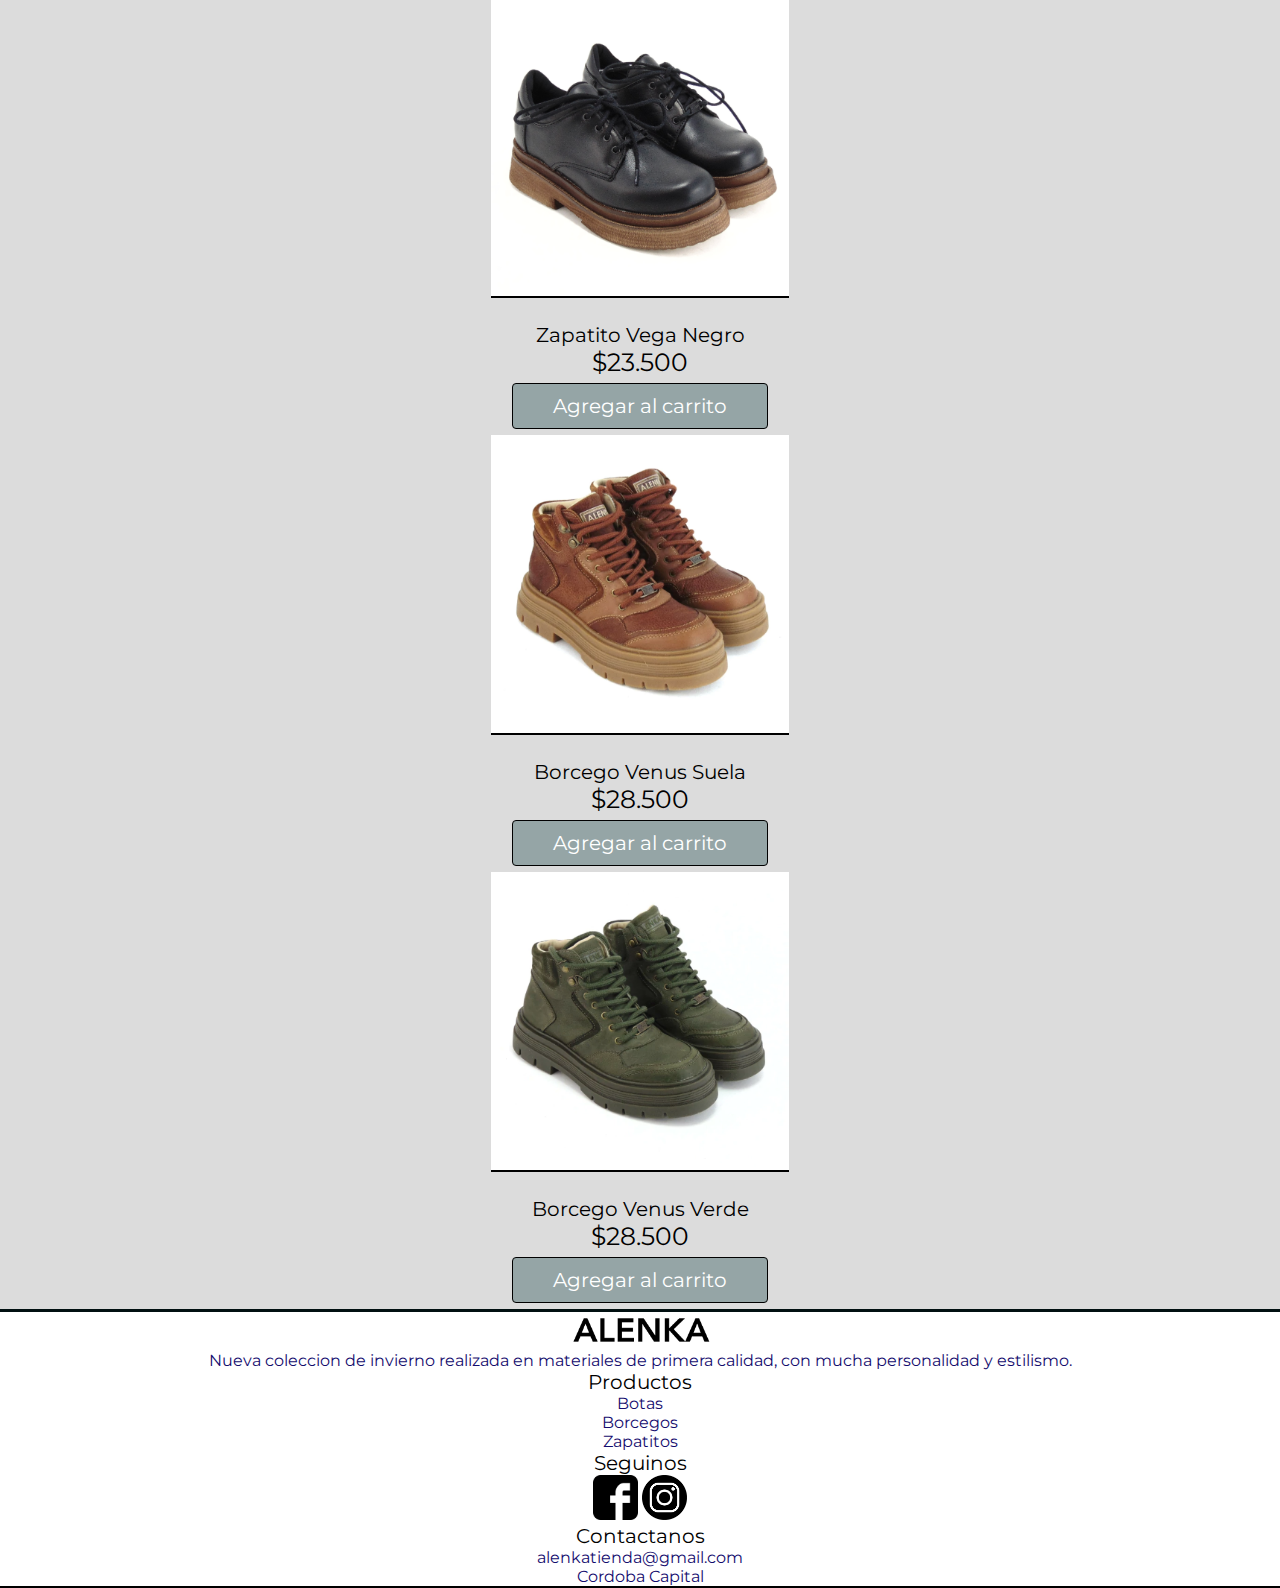
<file: pages/productos.html>
<!DOCTYPE html>
<html lang="es">
<head>
    <meta charset="UTF-8">
    <meta http-equiv="X-UA-Compatible" content="IE=edge">
    <meta name="viewport" content="width=device-width, initial-scale=1.0">
    <title>Alenka Calzados</title>
    <link href="https://cdn.jsdelivr.net/npm/bootstrap@5.3.0-alpha3/dist/css/bootstrap.min.css" rel="stylesheet" integrity="sha384-KK94CHFLLe+nY2dmCWGMq91rCGa5gtU4mk92HdvYe+M/SXH301p5ILy+dN9+nJOZ" crossorigin="anonymous">
    <link rel="stylesheet" href="../css/style.css">
    <link rel="shortcut icon" href="../imagenes/favicon-32x32.png" type="image/x-icon">

<!-- Inicio de la pagina -->
</head>
<body>
    <div>
        <p class="topbar">ENVIOS GRATIS A TODO EL PAIS</p>
    </div>
    <header>
        <nav class="navbar navbar-expand-lg padrenav">
            <div class="container-fluid">
              <a class="navbar-brand" href="../index.html">
                <img src="../imagenes/logos/LOGOS_loguito copia 10.jpg" alt="Logo Alenka">
              </a>
              <button class="navbar-toggler" type="button" data-bs-toggle="collapse" data-bs-target="#navbarSupportedContent" aria-controls="navbarSupportedContent" aria-expanded="false" aria-label="Toggle navigation">
                <span class="navbar-toggler-icon"></span>
              </button>
              <div class="collapse navbar-collapse" id="navbarSupportedContent">
                <ul class="navbar-nav me-auto ms-2 mb-lg-0">
                  <li class="nav-item dropdown">
                    <a class="nav-link dropdown-toggle" href="#" role="button" data-bs-toggle="dropdown" aria-expanded="false">
                      Productos
                    </a>
                    <ul class="dropdown-menu">
                      <li><a class="dropdown-item" href="#">Botas</a></li>
                      <li><a class="dropdown-item" href="#">Borcegos</a></li>
                      <li><hr class="dropdown-divider"></li>
                      <li><a class="dropdown-item" href="#">Ver todos los productos</a></li>
                    </ul>
                  </li>                    
                  <li class="nav-item">
                    <a class="nav-link active" aria-current="page" href="../pages/contacto.html">Contacto</a>
                  </li>
                  <li class="nav-item">
                    <a class="nav-link" href="../pages/preguntas-frecuentes.html">Preguntas Frecuentes</a>
                  </li>
                  <li class="nav-item">
                    <a class="nav-link" href="../pages/venta-mayorista.html">Venta Mayorista</a>
                  </li>
                </ul>
                <form class="d-flex" role="search">
                  <input class="form-control me-2" type="search" placeholder="Buscar" aria-label="Search">
                  <button id="superbtn" type="submit">Buscar</button>
                </form>
              </div>
            </div>
          </nav>
    </header>
    <main> 
        <div class="row">
            <div class="col col-lg-2 col-sm-0 col-md-0 text-center filtros">
                <h3>Colores</h3>
                <ul class="nav flex-column">
                    <li class="nav-item">
                        <a href="#">Negro</a>
                    </li>
                    <li class="nav-item">
                        <a href="#">Verde</a>
                    </li>  
                    <li class="nav-item">
                        <a href="#">Suela</a>
                    </li>   
                </ul>
              <section>
                <h3>Talles</h3>
                <div class="filtrotalles">
                    <button>Talle 35</button>
                    <button>Talle 36</button>
                </div>    
                <div>
                    <button>Talle 37</button>
                    <button>Talle 38</button>
                </div>  
                <div>
                    <button>Talle 39</button>
                    <button>Talle 40</button>
                </div>  
              </section>  
                <h3>Precio</h3>
                <form action="precio.php"></form>
                <div>
                    <label for="Desde">Desde</label>
                    <input type="number" id="Desde">                   
                </div>
                <div>
                    <label for="Hasta">Hasta</label>
                    <input type="number" id="Hasta">                   
                </div>
                <div>
                    <input class="miel" type="submit" value="Aceptar">
                </div>
            </div>   
            <div class="col col-lg-9 col-sm-6 d-flex flex-wrap justify-content-around"> 
                    <div class="card m-2 cajaproducto"> 
                    <img src="../imagenes/productos/andromeda.png" alt="Andromeda" class="card-img-top cajaestilo" height="300px">  
                    <p id="textoproducto">Borcego Andromeda Negro</p> 
                    <p id="precioproducto">$27.500</p>
                    <button id="botonproducto">Agregar al carrito</button>
                    </div>
                    <div class="card m-2 cajaproducto"> 
                    <img src="../imagenes/productos/antares.png" alt="Antares" class="card-img-top cajaestilo" height="300px">  
                    <p id="textoproducto">Zapatito Antares Negro</p> 
                    <p id="precioproducto">$22.500</p>
                    <button id="botonproducto">Agregar al carrito</button>
                   </div>
                   <div class="card m-2 cajaproducto"> 
                    <img src="../imagenes/productos/capricornio.png" alt="Capricornio" class="card-img-top cajaestilo" height="300px">  
                    <p id="textoproducto">Borcego Capricornio Negro</p> 
                    <p id="precioproducto">$29.500</p>
                    <button id="botonproducto">Agregar al carrito</button>
                   </div>
                   <div class="card m-2 cajaproducto"> 
                    <img src="../imagenes/productos/centauro.png" alt="Centauro" class="card-img-top cajaestilo" height="300px">  
                    <p id="textoproducto">Bota Centauro Negro</p> 
                    <p id="precioproducto">$27.500</p>
                    <button id="botonproducto">Agregar al carrito</button>
                   </div>
                   <div class="card m-2 cajaproducto"> 
                    <img src="../imagenes/productos/fenix.png" alt="Fenix" class="card-img-top cajaestilo" height="300px">  
                    <p id="textoproducto">Bota Fenix Negro</p> 
                    <p id="precioproducto">$28.500</p>
                    <button id="botonproducto">Agregar al carrito</button>
                   </div>
                   <div class="card m-2 cajaproducto"> 
                    <img src="../imagenes/productos/libra.png" alt="Libra" class="card-img-top cajaestilo" height="300px">  
                    <p id="textoproducto">Bota Libra Negro</p> 
                    <p id="precioproducto">$26.500</p>
                    <button id="botonproducto">Agregar al carrito</button>
                   </div>
                   <div class="card m-2 cajaproducto"> 
                    <img src="../imagenes/productos/mercurio.png" alt="Mercurio" class="card-img-top cajaestilo" height="300px">  
                    <p id="textoproducto">Borcego Mercurio Negro</p> 
                    <p id="precioproducto">$30.500</p>
                    <button id="botonproducto">Agregar al carrito</button>
                   </div>
                   <div class="card m-2 cajaproducto"> 
                    <img src="../imagenes/productos/pegasus.png" alt="Pegasus" class="card-img-top cajaestilo" height="300px">  
                    <p id="textoproducto">Bota Pegasus Negro</p> 
                    <p id="precioproducto">$27.500</p>
                    <button id="botonproducto">Agregar al carrito</button>
                   </div>
                   <div class="card m-2 cajaproducto"> 
                    <img src="../imagenes/productos/tauro.png" alt="Tauro" class="card-img-top cajaestilo" height="300px">  
                    <p id="textoproducto">Bota Tauro Negra</p> 
                    <p id="precioproducto">$29.500</p>
                    <button id="botonproducto">Agregar al carrito</button>
                   </div>
                   <div class="card m-2 cajaproducto"> 
                    <img src="../imagenes/productos/vega.png" alt="Vega" class="card-img-top cajaestilo" height="300px">  
                    <p id="textoproducto">Zapatito Vega Negro</p> 
                    <p id="precioproducto">$23.500</p>
                    <button id="botonproducto">Agregar al carrito</button>
                   </div>
                   <div class="card m-2 cajaproducto"> 
                    <img src="../imagenes/productos/venus.png" alt="Venus" class="card-img-top cajaestilo" height="300px">  
                    <p id="textoproducto">Borcego Venus Suela</p> 
                    <p id="precioproducto">$28.500</p>
                    <button id="botonproducto">Agregar al carrito</button>
                   </div>
                   <div class="card m-2 cajaproducto"> 
                    <img src="../imagenes/productos/venusverde.png" alt="Venus" class="card-img-top cajaestilo" height="300px">  
                    <p id="textoproducto">Borcego Venus Verde</p> 
                    <p id="precioproducto">$28.500</p>
                    <button id="botonproducto">Agregar al carrito</button>
                   </div>                                                                                                                                                                                                               
            </div>
    </main>
    <footer class="pt-5 pb-4">
      <div class="container text-center text-md-left cajaestilo" id="bordedos">
        <div class="row text-center text-md-left">
          <div class="col-md-3 col-lg-3 col-xl-3 mx-auto mt-3">
            <a href="../index.html">
            <img src="../imagenes/logos/LOGOS_loguito copia 10.jpg" alt="logo" height="35px">
            </a>
            <p>Nueva coleccion de invierno realizada en materiales de primera calidad, con mucha personalidad y estilismo.</p>
          </div>
          <div class="col-md-2 col-lg-2 col-xl-2 mx-auto mt-3">
            <a href="../pages/productos.html">
              <p id="titulofooter"> Productos </p>
              </a>
            <p>Botas</p>
            <p>Borcegos</p>
            <p>Zapatitos</p>
          </div>
          <div class="col-md-2 col-lg-2 col-xl-2 mx-auto mt-3">
            <p id="titulofooter"> Seguinos </p>
            <a href="https://www.facebook.com/people/Alenka/100048671600283/">
              <img src="../imagenes/logos/3e1dcf79d4c561abe6aed2678e9547a8.png" alt="Logo facebook" height="45px">
              </a>
              <a href="https://www.instagram.com/alenkaoficial/">
              <img src="../imagenes/logos/5a685b6d98c9c5cb467a0901b127e0d9.png" alt="Logo instagram" height="45px">
              </a>
          </div>
          <div class="col-md-2 col-lg-2 col-xl-2 mx-auto mt-3">
            <p id="titulofooter"> Contactanos </p>
            <p>alenkatienda@gmail.com</p>
            <p>Cordoba Capital</p>
        </div>
      </div>
    </footer>
    <script src="https://cdn.jsdelivr.net/npm/bootstrap@5.3.0-alpha3/dist/js/bootstrap.bundle.min.js" integrity="sha384-ENjdO4Dr2bkBIFxQpeoTz1HIcje39Wm4jDKdf19U8gI4ddQ3GYNS7NTKfAdVQSZe" crossorigin="anonymous"></script>  
</body>
</html>
</file>
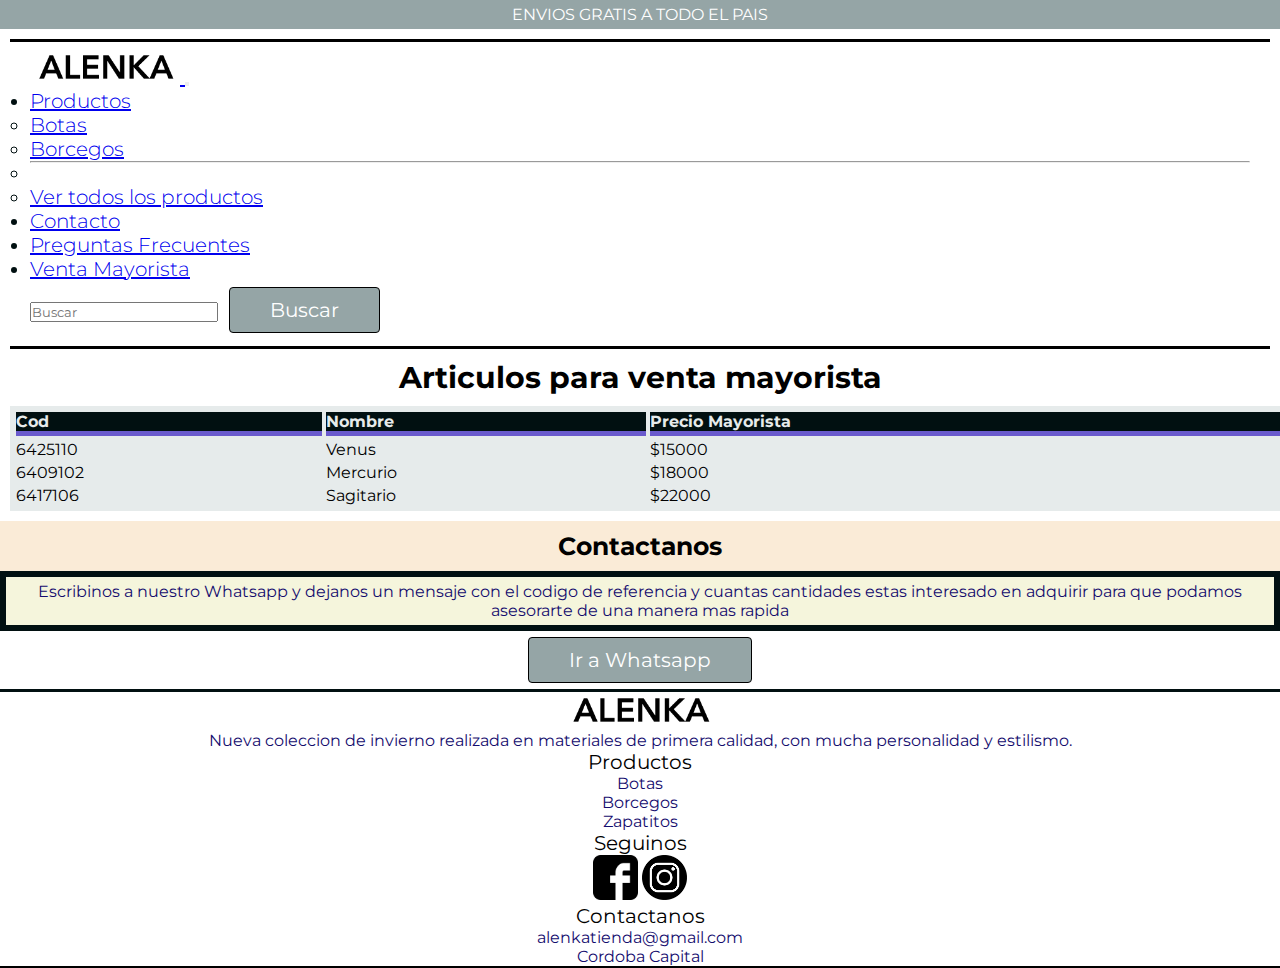
<file: pages/venta-mayorista.html>
<!DOCTYPE html>
<html lang="es">
<head>
    <meta charset="UTF-8">
    <meta http-equiv="X-UA-Compatible" content="IE=edge">
    <meta name="viewport" content="width=device-width, initial-scale=1.0">
    <title>Alenka Calzados</title>
    <link href="https://cdn.jsdelivr.net/npm/bootstrap@5.3.0-alpha3/dist/css/bootstrap.min.css" rel="stylesheet" integrity="sha384-KK94CHFLLe+nY2dmCWGMq91rCGa5gtU4mk92HdvYe+M/SXH301p5ILy+dN9+nJOZ" crossorigin="anonymous">
    <link rel="stylesheet" href="../css/style.css">
    <link rel="shortcut icon" href="../imagenes/favicon-32x32.png" type="image/x-icon">

<!-- Inicio de la pagina -->
</head>
<body>
    <div>
        <p class="topbar">ENVIOS GRATIS A TODO EL PAIS</p>
    </div>
    <header>
        <nav class="navbar navbar-expand-lg padrenav">
            <div class="container-fluid">
              <a class="navbar-brand" href="../index.html">
                <img src="../imagenes/logos/LOGOS_loguito copia 10.jpg" alt="Logo Alenka">
              </a>
              <button class="navbar-toggler" type="button" data-bs-toggle="collapse" data-bs-target="#navbarSupportedContent" aria-controls="navbarSupportedContent" aria-expanded="false" aria-label="Toggle navigation">
                <span class="navbar-toggler-icon"></span>
              </button>
              <div class="collapse navbar-collapse" id="navbarSupportedContent">
                <ul class="navbar-nav me-auto ms-2 mb-lg-0">
                  <li class="nav-item dropdown">
                    <a class="nav-link dropdown-toggle" href="pages/productos.html" role="button" data-bs-toggle="dropdown" aria-expanded="false">
                      Productos
                    </a>
                    <ul class="dropdown-menu">
                      <li><a class="dropdown-item" href="#">Botas</a></li>
                      <li><a class="dropdown-item" href="#">Borcegos</a></li>
                      <li><hr class="dropdown-divider"></li>
                      <li><a class="dropdown-item" href="pages/productos.html">Ver todos los productos</a></li>
                    </ul>
                  </li>                    
                  <li class="nav-item">
                    <a class="nav-link active" aria-current="page" href="../pages/contacto.html">Contacto</a>
                  </li>
                  <li class="nav-item">
                    <a class="nav-link" href="../pages/preguntas-frecuentes.html">Preguntas Frecuentes</a>
                  </li>
                  <li class="nav-item">
                    <a class="nav-link" href="#">Venta Mayorista</a>
                  </li>
                </ul>
                <form class="d-flex" role="search">
                  <input class="form-control me-2" type="search" placeholder="Buscar" aria-label="Search">
                  <button id="superbtn" type="submit">Buscar</button>
                </form>
              </div>
            </div>
          </nav>
    </header>
    <main> 
        <h1>Articulos para venta mayorista</h1 class=espacioizquierda>
        <section class="text-center m-3">
        <table cellpadding="10px" cellspacing="4px">
            <tr>
                <th>Cod</th>
                <th>Nombre</th>
                <th>Precio Mayorista</th>
            </tr>
            <tr>
                <td>6425110</td>
                <td>Venus</td>
                <td>$15000</td>
            </tr>
            <tr>
                <td>6409102</td>
                <td>Mercurio</td>
                <td>$18000</td>
            </tr>
            <tr>
                <td>6417106</td>
                <td>Sagitario</td>
                <td>$22000</td>
            </tr>
        </table>
        </section>
        <section class="m-5">
          <h3>Contactanos</h3>
          <p class="contenedor container-fluid">
             Escribinos a nuestro Whatsapp y dejanos un mensaje con el codigo de referencia y cuantas cantidades estas interesado en adquirir para que podamos asesorarte de una manera mas rapida
          </p>
          <div class="centroboton">
          <button id="superbtn">Ir a Whatsapp</button>
          </div>
        </section>
    </main>
    <footer class="pt-5 pb-4">
        <div class="container text-center text-md-left cajaestilo" id="bordedos">
          <div class="row text-center text-md-left">
            <div class="col-md-3 col-lg-3 col-xl-3 mx-auto mt-3">
              <a href="../index.html">
              <img src="../imagenes/logos/LOGOS_loguito copia 10.jpg" alt="logo" height="35px">
              </a>
              <p>Nueva coleccion de invierno realizada en materiales de primera calidad, con mucha personalidad y estilismo.</p>
            </div>
            <div class="col-md-2 col-lg-2 col-xl-2 mx-auto mt-3">
              <a href="../pages/productos.html">
                <p id="titulofooter"> Productos </p>
                </a>
              <p>Botas</p>
              <p>Borcegos</p>
              <p>Zapatitos</p>
            </div>
            <div class="col-md-2 col-lg-2 col-xl-2 mx-auto mt-3">
              <p id="titulofooter"> Seguinos </p>
              <a href="https://www.facebook.com/people/Alenka/100048671600283/">
                <img src="../imagenes/logos/3e1dcf79d4c561abe6aed2678e9547a8.png" alt="Logo facebook" height="45px">
                </a>
                <a href="https://www.instagram.com/alenkaoficial/">
                <img src="../imagenes/logos/5a685b6d98c9c5cb467a0901b127e0d9.png" alt="Logo instagram" height="45px">
                </a>
            </div>
            <div class="col-md-2 col-lg-2 col-xl-2 mx-auto mt-3">
              <p id="titulofooter"> Contactanos </p>
              <p>alenkatienda@gmail.com</p>
              <p>Cordoba Capital</p>
          </div>
        </div>
      </footer>
    <script src="https://cdn.jsdelivr.net/npm/bootstrap@5.3.0-alpha3/dist/js/bootstrap.bundle.min.js" integrity="sha384-ENjdO4Dr2bkBIFxQpeoTz1HIcje39Wm4jDKdf19U8gI4ddQ3GYNS7NTKfAdVQSZe" crossorigin="anonymous"></script>  
</body>
</html>
</file>
<file: css/style.css>
@import url('https://fonts.googleapis.com/css2?family=Montserrat:wght@300;400&display=swap');
*{
    font-family: 'Montserrat', sans-serif;
padding: 0;
margin: 0;
box-sizing: border-box;
}
body{
    background-color: #FFFFFF;
  overflow-x: hidden;
}
p{
    color: rgb(20, 12, 110);
    font-weight: 400;
    font-size: 1,6em;
    line-height: 1,7em;
}
.text-center{
    text-align: center;
}
.topbar{
    text-align: center;
    background-color: #95A5A6;
    padding: 5px;
    color: #FFFFFF;
}
h1{
    font-size: 30px;
    text-align: center;
}
h2{
    text-align: center;
    margin: 40px;
    color: #011011;
}
nav{
    font-weight: 300;
    font-size: 20px;
    padding: 7px 20px;
    margin: 10px;
    position: sticky;
    border-bottom: solid black 3px;
    border-top: solid black 3px;
    color: #D3F2FF;
}
.contenedor{
    background-color: beige;
 height: auto;
 padding: 5px;
 border: solid 6px #011011;
 text-align: center;
}
.borde{
    border: solid 4px black;
}
section div form{
    display: inline-block;
}

.destacado{
    font-size: 4em;
    height: auto;
    color: #011011;
    padding: 10px;
}
.textomenor{
    font-size: 2em;
    height: auto;
    color: black;
    padding: 3px;
}
#formulario{
    margin: 10px;
}
#bordedos{
    border-top: #011011 solid;
}
h3{
    text-align: center;
    text-shadow: #95A5A6;
    background-color: antiquewhite;
    padding: 10px;
    font-size: 25px;
}
.formu{
    background-color: cadetblue;
 width: 100%;   
 height: auto;
 margin: 10px auto;
 padding: 5px;
 border: solid 3px #011011;
 text-align: center;
 font-size: 25px;
}
table{
    width: 100%;
    text-align: left;
    background-color: #e6ebeb;
    padding: 2px;
    margin: 10px 10px 10px 10px;
}
th{
    background-color: #011011;
    color: #e6ebeb;
    border-bottom: slateblue solid 5px; 
}
tr:hover{
    background-color: skyblue;
}
.padrenav{
    list-style: none;
 background-color: white;
 color: #011011;
}
nav img{
    width: 150px;
}
.productos{
    display: flex;
    flex-direction: row;
    justify-content: space-evenly;
    padding: 5px;
    margin-bottom: 50px;
    margin-top: 50px;
    margin-left: 50px;
}
#botonprod{
    background-color: #011011;
    border: whitesmoke solid 3px;
    color: wheat;
    text-align: center;
    text-decoration: none;
    display: inline-block;
    font-size: 26px;
    padding: 32px 38px;
    transition-duration: 0.5s;
}
#banner{
    display: flex;
    flex-direction: row;
    justify-content: space-evenly;
    padding: 10px; 
}
footer li{
    display: flex;
    flex-direction: row;
    justify-content: center;
    padding: 10px;
    margin: 10px;
}
.principio{
text-align: center;
margin: 10px;
}
.cartitas{
    text-align: center;
    font-size: xx-large;
    background-color: rgb(223, 223, 223);
    border-top: #011011 solid 4px;
    padding: 50px;
}
.precio{
color: black;
}
.filtros{
margin-left: 15px;
}
.filtrotalless{
padding: 15px 40px;
background-color: #e6ebeb;
color: #95A5A6;
text-decoration: none;
letter-spacing: 2px;
text-align: center;
font-size: large;
}
main div section button{
    background-color:#95A5A6;
    border: 1px solid #000;
    border-radius: 4px;
    box-shadow: #fff 4px 4px 0 0,#000 4px 4px 0 1px;
    box-sizing: border-box;
    color: #fff;
    cursor: pointer;
    font-size: 20px;
    line-height: 20px;
    margin: 0 5px 10px 0;
    padding: 12px 40px;
    text-align: center;
    touch-action: manipulation;
}
main ul li a{
    text-decoration: none;
    color: #011011;
    text-align: center;
    font-size: 20px;
    padding-top: 5px; padding-bottom: 5px;
}
main div label{
    font-size: 20px;
    padding: 5px;
}
main div input{
    margin-top: 10px;
    border: #000 solid 2px;
    border-radius: 4px;
    
}
.cajaproducto{
    text-align: center;
    font-size: 20px;
    background-color: gainsboro;
}
.cajaestilo{
    border-bottom: #000 solid 2px;
}
.carta{
    background-color: #95A5A6;
}
#botonproducto{
    background-color:#95A5A6;
    border: 1px solid #000;
    border-radius: 4px;
    box-sizing: border-box;
    color: #fff;
    cursor: pointer;
    font-size: 20px;
    line-height: 20px;
    padding: 12px 40px;
    margin: 6px;
    text-align: center;
    touch-action: manipulation;
}
#textoproducto{
    color: #000;
    margin-top: 20px;
}
#precioproducto{
    font-size: 25px;
    color: #000;
}
#titulofooter{
    font-size: 20px;
    color: #000;
    text-decoration: none;
}
.newsletter{
    width: 500px;
    background-color: #95A5A6;
    text-align: center;
    padding: 50px;
    margin-left: 50px;
}

.newsletter h4{
    text-transform: uppercase;
    font-size: 26px;
    width: 100%;
}
.newsletter p{
    padding: 20px 0;
    color: #1c1f20;
    font-size: 25px;
    line-height: 24px;
}
.salsa{
    width: 100%;
    height: 46px;
    padding: 10px;
    text-align: center;
    font-size: 16px;
    color: #000;
    border: #000 solid 1px;
    margin-bottom: 20px;
}
.miel{
    width: 100%;
    height: 46px;
    border: 0;
    background-color:#d0ecf8;
    border: #000 solid 2px;
}
.contenedor-dos{
    display: flex;
    flex-wrap: wrap ;
    align-items: center;
    justify-content: space-around;
}


.primercarrusel{
    margin: 20px;
}
footer div a{
    text-decoration: none;
}
#superbtn{
    background-color:#95A5A6;
    border: 1px solid #000;
    border-radius: 4px;
    box-sizing: border-box;
    color: #fff;
    cursor: pointer;
    font-size: 20px;
    line-height: 20px;
    padding: 12px 40px;
    margin: 6px;
}
#espacionews{
    padding: 15px;
}
.centroboton{
    display: flex;
    justify-content: center;
}
.centrocontacto{
    box-sizing: border-box;

}
.cajacontacto{
    width: 350px;
    margin: 20px;
    pad: 20px;
}
.espaciocontacto{
    display: flex;
    flex-direction: row;
}
</file>
